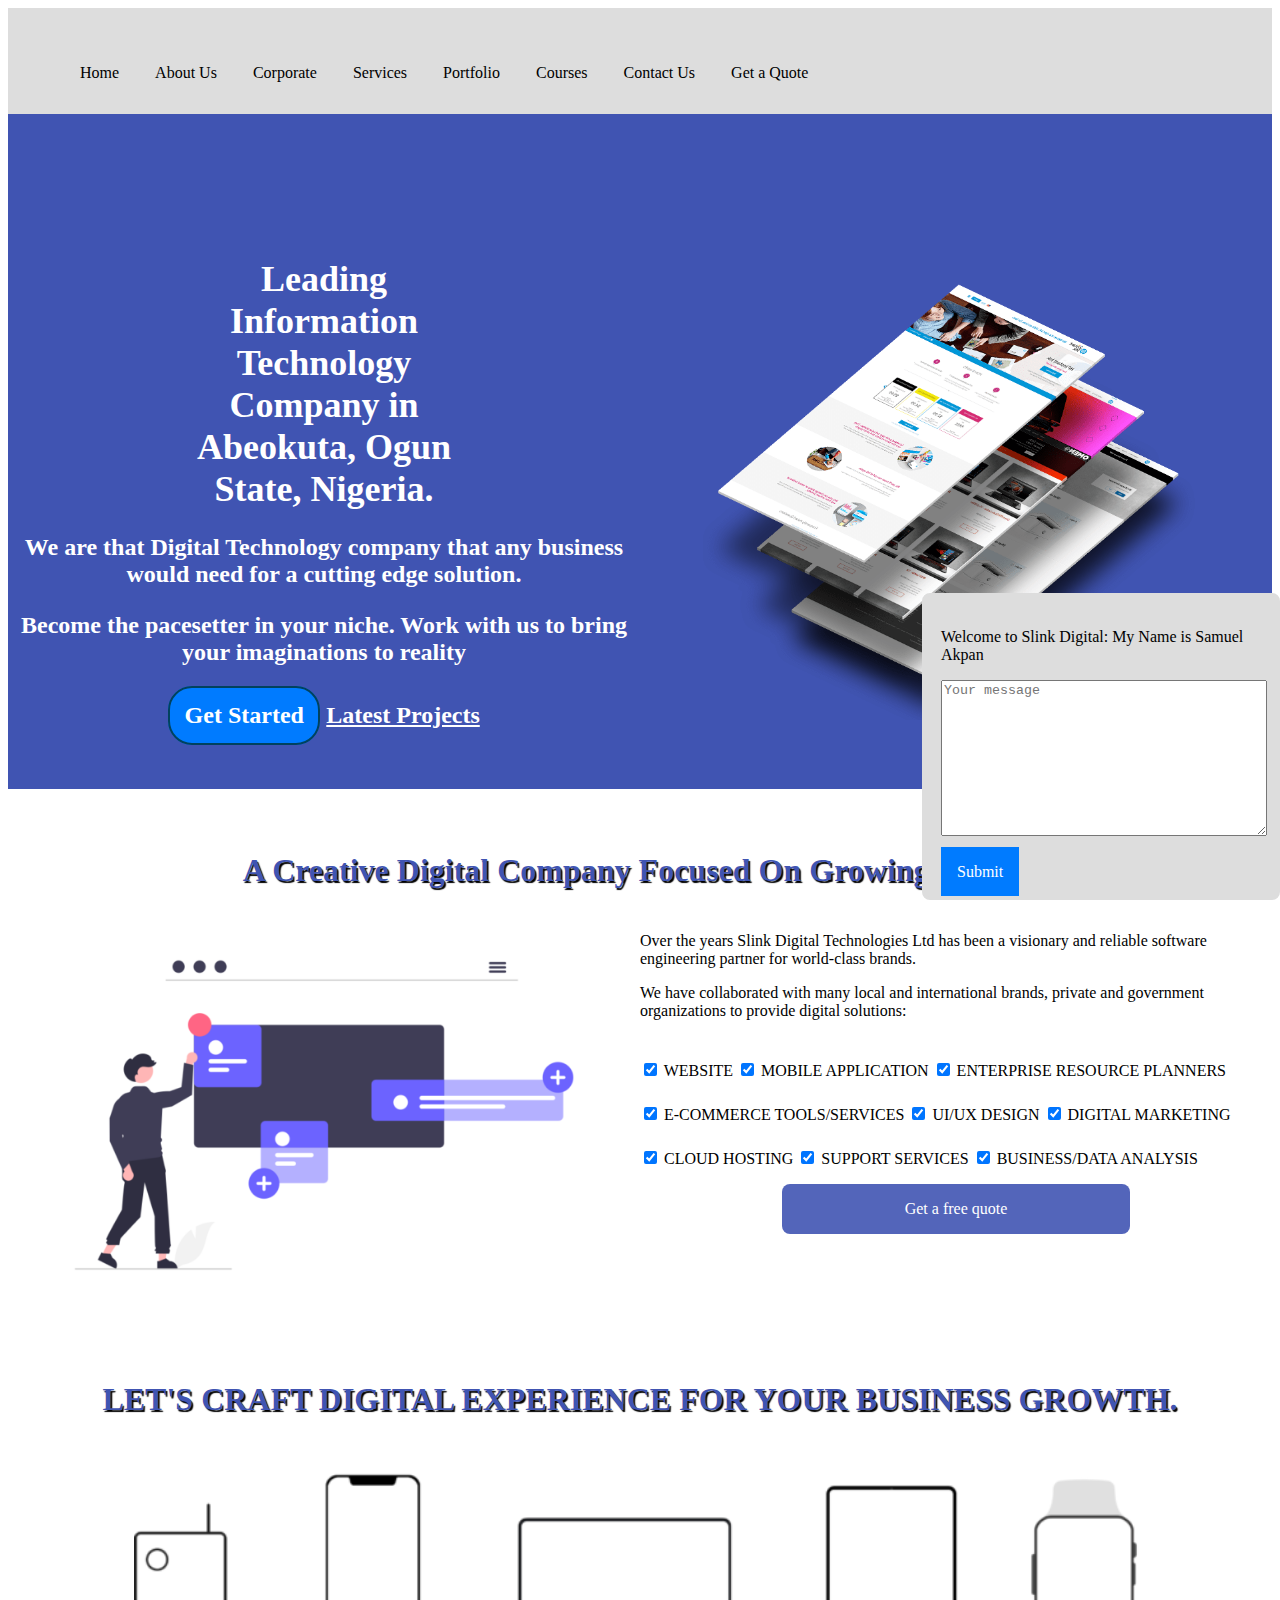
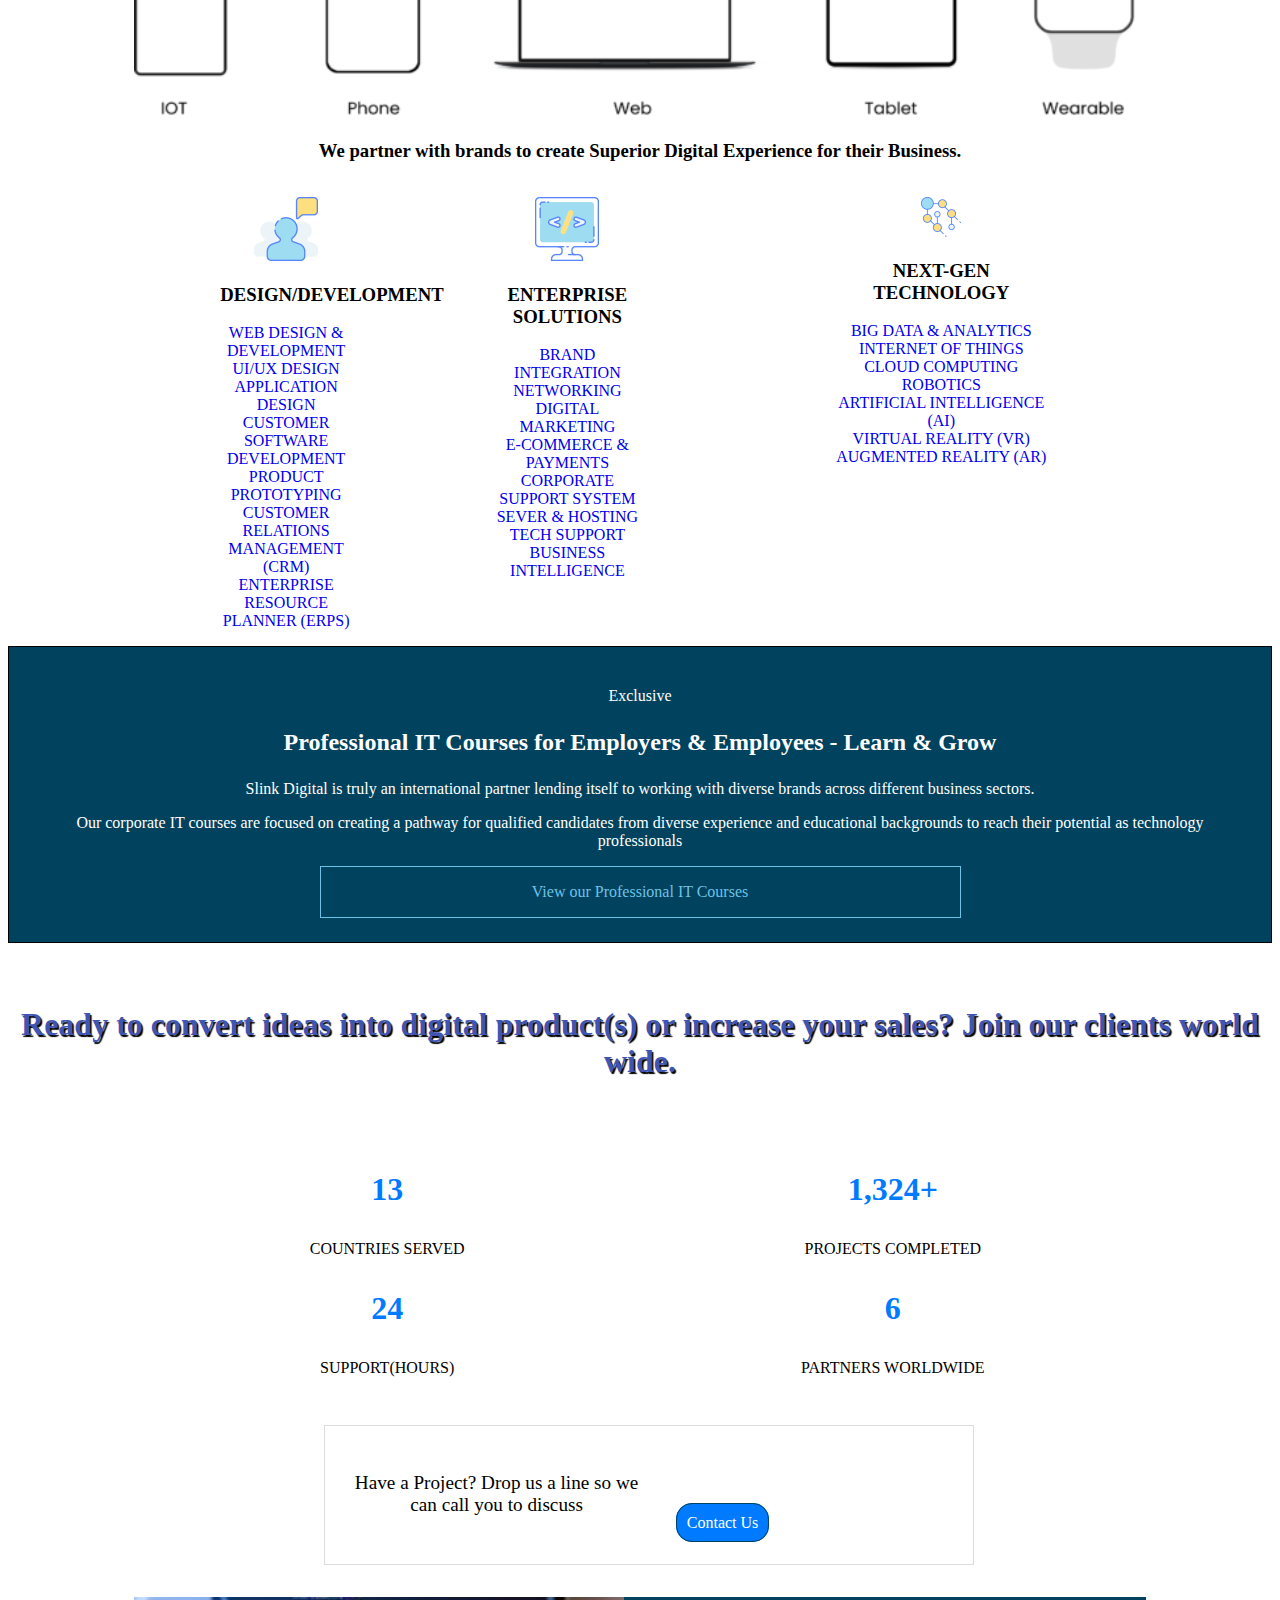
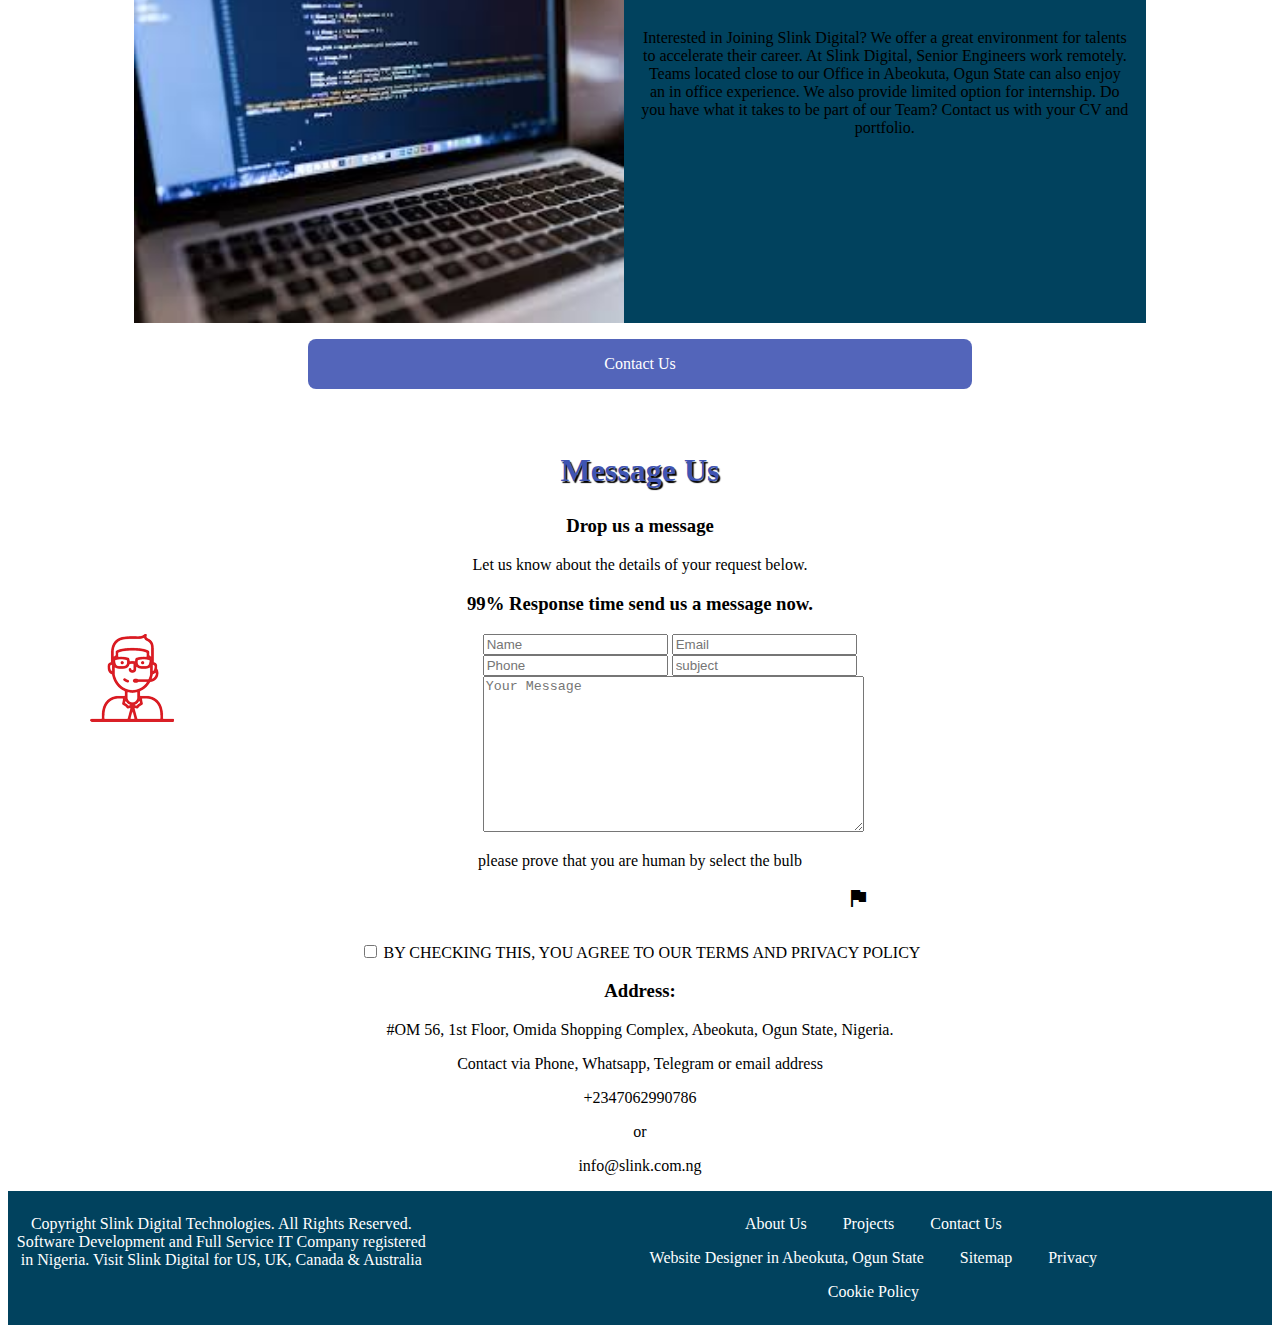
<file: index.html>
<!DOCTYPE html>
<html lang="en">
<head>
    <meta charset="UTF-8">
    <meta http-equiv="X-UA-Compatible" content="IE=edge">
    <meta name="viewport" content="width=device-width, initial-scale=1.0">
    <title>Slink Digital</title>
    <link rel="stylesheet" href="./css/style.css">
    <link href="https://fonts.googleapis.com/icon?family=Material+Icons"
    rel="stylesheet">
    
</head>
<body>
    
    <main>
        <header> 

            <div class="dropdown sticky">
                <span class="material-icons">menu</span>

                <div class="dropdown-content">

                    <nav class="home_nav">
                        <ul>
                            <li><a href="index.html" class="home">Home</a></li>
                            <li><a href="aboutus.html">About Us</a></li>
                            <li><a href="/">Corporate</a></li>
                            <li><a href="index.html#services">Services</a></li>
                            <li><a href="projects.html">Portfolio</a></li>
                            <li><a href="/">Courses</a></li>
                            <li><a href="contact.html">Contact Us</a></li>
                            <li><a href="/" class="quote">Get a Quote</a></li>
                        </ul>
                    </nav>
        


                </div>


                

            </div>
            
            
            <div class="header-bg">
                <div class="header-text">
                    <h1>Leading Information Technology Company in Abeokuta, Ogun State, Nigeria.</h1>

                    <p>We are that Digital Technology company that any business would need for a cutting edge solution.</p>

                    <p>Become the pacesetter in your niche. Work with us to bring your imaginations to reality</p>
                  <div class="button-container">
                    <span class="button"><a href="/">Get Started</a></span> <span class="project"><a href="/">Latest Projects</a></span>
                   

                  </div>
                    

                    

                </div>
                <div class="fixed">
                    <p>Welcome to Slink Digital: My Name is Samuel Akpan</p>
                    <textarea name="message" id="message" cols="30" rows="10" placeholder="Your message"></textarea>
                    <a href="/">Submit</a>
                </div>
                <div class="header-image">
                    <img src="image/banner-image.png" alt="image of a horizontal view of different mobile screen">
                </div>


                <div class="header-button">

                    <!-- <a href="/">Get Started</a> -->

                </div>
                

                
            </div>
        </header>
         <!-- Main text starts -->

        <div class="container">
            <h2 >A Creative Digital Company Focused On Growing Brands</h2>
            <div class="box1-content">

                <div class="box1-image">
                    <img src="image/instructor-digital-technology.png" alt="image of an instructor illustrating with a digital board">

                </div>
                <div class="box1">
                    <p>Over the years Slink Digital Technologies Ltd has been a visionary and reliable software engineering partner for world-class brands.</p>
    
                    <p>
                        We have collaborated with many local and international brands, private and government organizations to provide digital solutions:
                    </p>

                    <form action="/">
                    
                        <input type="checkbox" id="website" name="website" value="" checked>
                        <label for="website">Website</label>
        
                        <input type="checkbox" id="mobileapp" name="mobileapp" checked>
                        <label for="mobileapp">Mobile Application</label>
        
                        <input type="checkbox" id="enterprise" name="enterprise" checked>
                        <label for="enterprise">Enterprise Resource Planners</label>
                    </form>
        
                    <form action="/">
                        
                        <input type="checkbox" id="E-Commerce" name="E-Commerce" value="" checked>
                        <label for="E-Commerce">E-commerce Tools/Services</label>
        
                        <input type="checkbox" id="UI/UX" name="UI/UX" value="" checked>
                        <label for="UI/UX">Ui/ux design</label>
        
                        <input type="checkbox" id="DM" name="DM" value="" checked>
                        <label for="DM">Digital Marketing</label>
                    </form>
        
                    <form action="/">
                        <input type="checkbox" id="CH" name="CH" value="" checked >
                        <label for="CH">Cloud Hosting</label>
        
                        <input type="checkbox" id="SS" name="SS" value="" checked>
                        <label for="SS">Support Services</label>
        
                        <input type="checkbox" id="BA" name="BA" value="" checked>
                        <label for="BA">Business/Data Analysis</label>
                    </form>

                    <div class="link_design">
                        <a href="/">Get a free quote</a>
                    </div>
        
                    
    


                </div>
    
                
             
    
    

            </div>
            
            <div class="box2">
                <h2>let's craft digital experience for your business growth.</h2>

                <div class="box2-content">
                    <img src="image/platform-services-768x210.png" alt="list of various devices">
                    <!-- <div class="icon1">
                        <span class="material-icons" id="media">phone_iphone</span>
                    </div>

                    <div class="icon2">
                        <span class="material-icons" id="media">tablet_mac</span>
                    </div>

                    <div class="icon3">
                        <span class="material-icons" id="media">laptop_mac</span>

                    </div>

                    <div class="icon4">
                        <span class="material-icons" id="media">watch</span>
                    </div> -->


                </div>

                

                <h3>We partner with brands to create Superior Digital Experience for their Business.</h3>

            </div>

          <div class="box3-content" id="services">

            <div class="box3">

                <div class="item1 ">
                    
                    
                    <ul class="item">
                        <img src="image/social-media-marketing.png" alt="avatar image of a person">

                        <h3>Design/Development</h3>
                        
                        
                    
                        <li><a href="/">web design & development</a></li>
                        <li><a href="/">ui/ux design</a></li>
                        <li><a href="/">application design</a></li>
                        <li><a href="/">customer software development</a></li>
                        <li><a href="/">product prototyping</a></li>
                        <li><a href="/">customer relations management (crm)</a></li>
                        <li><a href="/"><a href="/">enterprise resource planner (erps)</a></a></li>
                    </ul>
                </div>

                <div class="item2 ">

                    <ul class="item">
                        <img src="image/nigeria-website-development.png" alt="avatar image of a code"> 
                        <h3>enterprise solutions</h3>
                        <li><a href="/">brand integration</a></li>
                        <li><a href="/">networking</a></li>
                        <li><a href="/">digital marketing</a></li>
                        <li><a href="/">E-commerce & payments</a></li>
                        <li><a href="/">corporate support system</a></li>
                        <li><a href="/">sever & hosting</a></li>
                        <li><a href="/">tech support</a></li>
                        <li><a href="/">business intelligence</a></li>
                        
                    </ul>
                </div>

                <div class="item3 ">
                    <ul class="item">
                        <img src="image/search-engine-optimization.png" alt="avatar image for search engine optimization">
                        <h3>next-gen technology</h3>

                        <li><a href="/">big data & analytics</a></li>
                        <li><a href="/">internet of things</a></li>
                        <li><a href="/">cloud computing</a></li>
                        <li><a href="/">robotics</a></li>
                        <li><a href="/">artificial intelligence (ai)</a></li>
                        <li><a href="/">virtual reality (vr)</a></li>
                        <li><a href="/">augmented reality (ar)</a></li>
                        
                    </ul>
                </div>

            </div>


          </div>  
            
            <div class="box4">
                <div class="box4-rotate"><p>Exclusive</p></div>
                <h3>Professional IT Courses for Employers & Employees - Learn & Grow</h3>
                <p>Slink Digital is truly an international partner lending itself to working
                    with diverse brands across different business sectors.
                </p>

                <p>Our corporate IT courses are focused on creating a pathway for qualified candidates from diverse experience and educational backgrounds to reach their potential as technology professionals</p>

                <span class="box4-link"><a href="/">View our Professional IT Courses</a> </span>

            </div>

            <div class="box5">
                <h2>Ready to convert ideas into digital product(s) or increase your sales?
                    Join our clients world wide.
                </h2>

                <div class="join-team">

                    <div class="client">
                        <div class="firsttwo">

                            <div class="item">
                                <h3>13</h3>
                                <p>Countries Served</p>
                            </div>
        
                            <div class="item">
        
                                <h3>24</h3>
                                <p>Support(Hours)</p>
        
                            </div>

                        </div>


                        <div class="lasttwo">

                            <div class="item">
    
                                <h3>1,324+</h3>
                                <p>Projects Completed</p>
        
                            </div>
        
                            <div class="item">
                                <h3>6</h3>
                                <p>Partners Worldwide</p>
        
                            </div>

                        </div>
                        
                    </div>
    

                </div>
                
                
            </div>


            <div class="box6">
                <div class="box6-content">
                    <div class="box61">
                        <div class="contact">
                            <p>Have a Project? Drop us a line so we can call you to discuss</p>
                        </div>
                        <div class="contact2">
                            <span class="button"><a href="/">Contact Us</a></span>
                        </div>
                        
        
    
                    </div>
                </div>
                
                
                <div class="join-team">
                    <div class="team">
                        <div class="team-image">
                            <img src="image/images.jpg" alt="image of a development environment on a laptop screen">
                        </div>
                        <div class="team-text">
                            <p>Interested in Joining Slink Digital? We offer a great environment for talents to accelerate their career. At Slink Digital, Senior Engineers work remotely. Teams located close to our Office in Abeokuta, Ogun State can also enjoy an in office experience. We also provide limited option for internship. Do you have what it takes to be part of our Team? Contact us with your CV and portfolio.</p>
                            
                        </div>
                        

                    </div>
                    <!-- <div class="link_design"><a href="/">Contact Us</a></div> -->
                </div>


            </div>
            <div class="link_design"><a href="/">Contact Us</a></div>

            <div class="box7">
                <div class="center">
                    <h2>Message Us</h2>
                 <h3>Drop us a message</h3>
                 <p>Let us know about the details of your request below.</p>

                 <h3>99% Response time send us a message now.</h3>

                </div>

                
                <div class="box7-content">

                    <div class="box71">
                        <img src="image/support-menu-icon.png" alt="avatar image of a support person">
    
                    </div>
    
                    
    
                    <div class="box72">


                        <form action="/" class="form1">
                            
    
                            <input type="text" id="name" name="name" placeholder="Name">
                            <input type="text" id="email" name="email" placeholder="Email">
                        </form>

                    

    
                        <form action="" class="form2">
                            <input type="text" name="phone" id="phone" placeholder="Phone">
                            <input type="text" name="subject" id="subject" placeholder="subject">

                        </form>    
                        <div>
                            <textarea name="message" id="message" cols="45" rows="10" placeholder="Your Message"></textarea>
                        </div>
                         
                        


                    </div>
                    <!-- <textarea name="message" id="message" cols="45" rows="10" placeholder="Your Message"></textarea> -->
    
    
                    
            
                  
    
                   
    


                </div>
               
                
            </div>

                
                

                


            


        </div>

    </main>
    <footer>
        <div class="foot-add center"> 
            <div class="test">
             <p>please prove that you are human by select the bulb</p>
             <span class="material-icons">emoji_objects</span>
             <span class="material-icons">emoji_flags</span>
                <span class="material-icons">emoji_transportation</span>
            </div>
            <form action="/">
                <input type="checkbox" name="answer" id="answer">
                <label for="answer">By checking this, you agree to our Terms and Privacy policy</label>
            </form>


            <h3>Address:</h3>
            <p>#OM 56, 1st Floor, Omida Shopping Complex, Abeokuta, Ogun State, Nigeria.</p>
            <p>Contact via Phone, Whatsapp, Telegram or email address</p>
            <p>+2347062990786
            </p>
            <p><span>or</span></p>
            <p>info@slink.com.ng</p>

        </div>

        <div class="footer-content">







            
            

            <div class="left">
                    <p>Copyright <a href="/">Slink Digital Technologies.</a> All Rights Reserved. Software Development and Full Service IT Company registered in Nigeria. Visit <a href="/">Slink Digital for US, UK, Canada & Australia</a></p>
                
    
            </div>
        
        
            <div class="right">
                <nav>
         
                    <ul>
                        <li><a href="/">About Us</a></li>
                        <li><a href="/">Projects</a></li>
                        <li><a href="/">Contact Us</a></li>
                    </ul>
                
                    <ul>
                        <li>
                            <a href="/">Website Designer in Abeokuta, Ogun State</a>
                            <a href="/">Sitemap</a>
                            <a href="/">Privacy</a>
                        </li>
                    </ul>
                
                    <ul>
                        <li><a href="/">Cookie Policy</a></li>
                    </ul>
                
                </nav> 
                
         
            </div>   
         
        </div>       
                
        
            
        
        
    
            
            
                
            
    
           
    
           
    </footer>
</body>
</html>
</file>
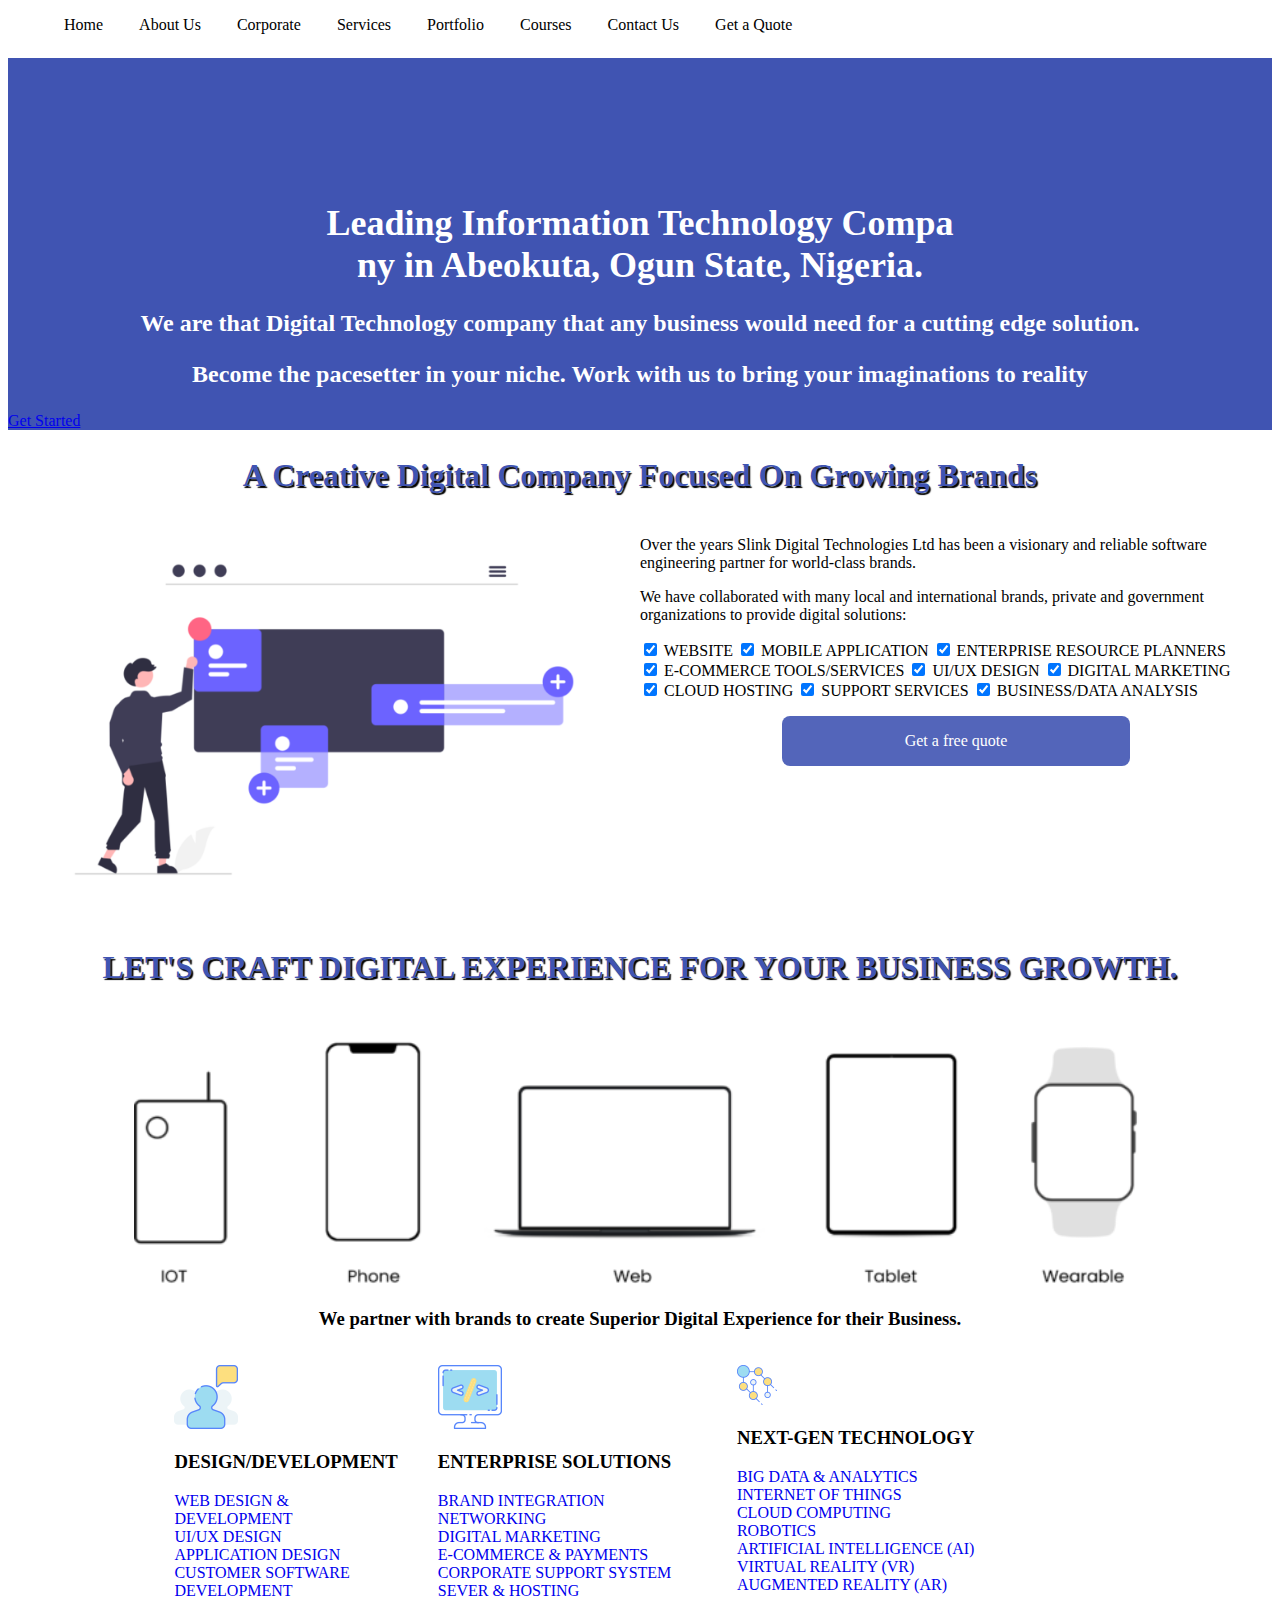
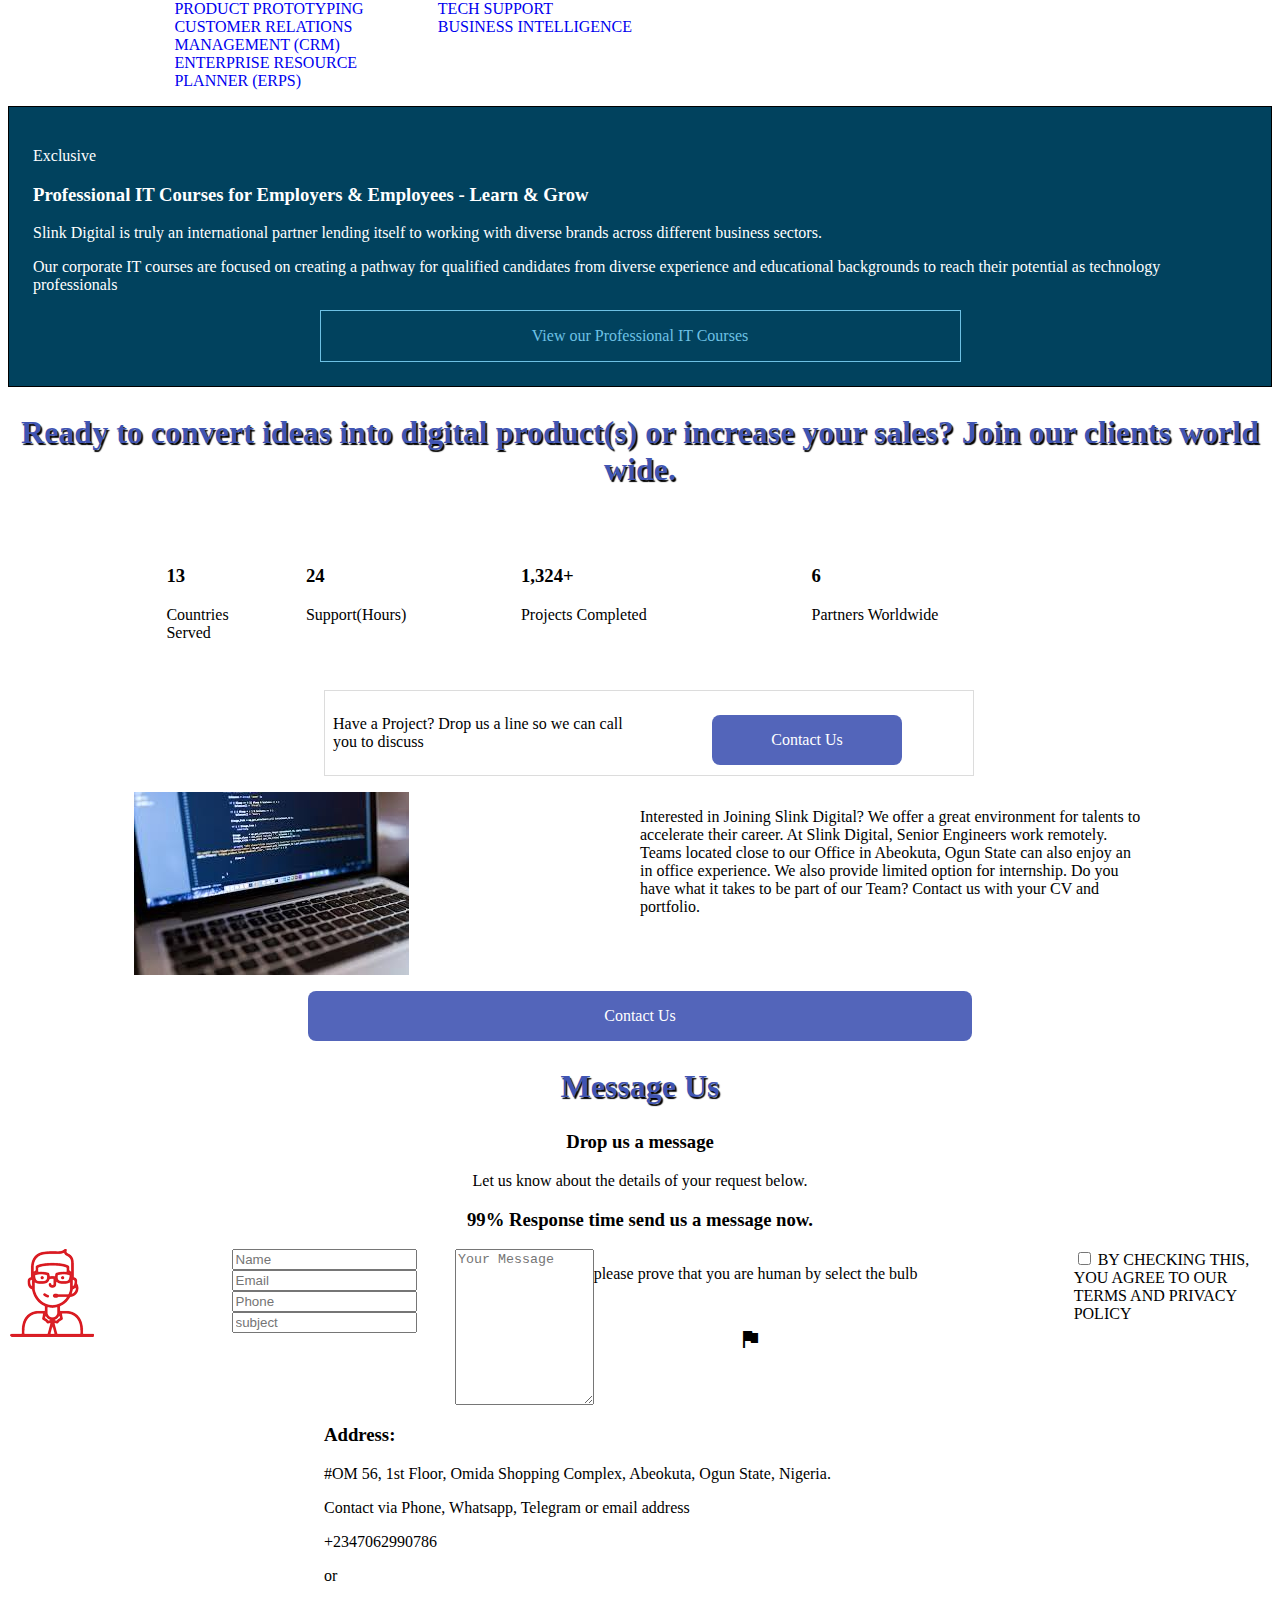
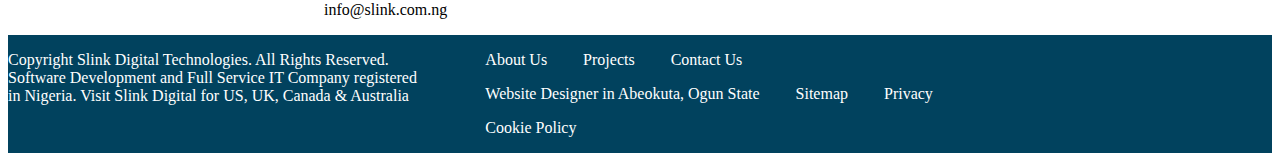
<file: project1/index.html>
<!DOCTYPE html>
<html lang="en">
<head>
    <meta charset="UTF-8">
    <meta http-equiv="X-UA-Compatible" content="IE=edge">
    <meta name="viewport" content="width=device-width, initial-scale=1.0">
    <title>Slink Digital</title>
    <link rel="stylesheet" href="./css/style.css">
    <link href="https://fonts.googleapis.com/icon?family=Material+Icons"
    rel="stylesheet">
    
</head>
<body>
    
    <main>
        <header> 
            <nav class="home_nav">
                <ul>
                    <li><a href="index.html" class="home">Home</a></li>
                    <li><a href="aboutus.html">About Us</a></li>
                    <li><a href="/">Corporate</a></li>
                    <li><a href="index.html#services">Services</a></li>
                    <li><a href="projects.html">Portfolio</a></li>
                    <li><a href="/">Courses</a></li>
                    <li><a href="contact.html">Contact Us</a></li>
                    <li><a href="/" class="quote">Get a Quote</a></li>
                </ul>
            </nav>

            <div class="header-bg">
                <div class="header-text">
                    <h1>Leading Information Technology Company in Abeokuta, Ogun State, Nigeria.</h1>

                    <p>We are that Digital Technology company that any business would need for a cutting edge solution.</p>

                    <p>Become the pacesetter in your niche. Work with us to bring your imaginations to reality</p>
                  
                    

                    

                </div>
                <div class="header-image">
                    <!-- <img src=".//image/image_of_crayon.jpg" alt="image of a crayon"> -->
                </div>


                <div class="header-button">

                    <a href="/">Get Started</a>

                </div>
                

                
            </div>
        </header>
         <!-- Main text starts -->

        <div class="container">
            <h2 >A Creative Digital Company Focused On Growing Brands</h2>
            <div class="box1-content">

                <div class="box1-image">
                    <img src="image/instructor-digital-technology.png" alt="image of an instructor illustrating with a digital board">

                </div>
                <div class="box1">
                    <p>Over the years Slink Digital Technologies Ltd has been a visionary and reliable software engineering partner for world-class brands.</p>
    
                    <p>
                        We have collaborated with many local and international brands, private and government organizations to provide digital solutions:
                    </p>

                    <form action="/">
                    
                        <input type="checkbox" id="website" name="website" value="" checked>
                        <label for="website">Website</label>
        
                        <input type="checkbox" id="mobileapp" name="mobileapp" checked>
                        <label for="mobileapp">Mobile Application</label>
        
                        <input type="checkbox" id="enterprise" name="enterprise" checked>
                        <label for="enterprise">Enterprise Resource Planners</label>
                    </form>
        
                    <form action="/">
                        
                        <input type="checkbox" id="E-Commerce" name="E-Commerce" value="" checked>
                        <label for="E-Commerce">E-commerce Tools/Services</label>
        
                        <input type="checkbox" id="UI/UX" name="UI/UX" value="" checked>
                        <label for="UI/UX">Ui/ux design</label>
        
                        <input type="checkbox" id="DM" name="DM" value="" checked>
                        <label for="DM">Digital Marketing</label>
                    </form>
        
                    <form action="/">
                        <input type="checkbox" id="CH" name="CH" value="" checked >
                        <label for="CH">Cloud Hosting</label>
        
                        <input type="checkbox" id="SS" name="SS" value="" checked>
                        <label for="SS">Support Services</label>
        
                        <input type="checkbox" id="BA" name="BA" value="" checked>
                        <label for="BA">Business/Data Analysis</label>
                    </form>

                    <div class="link_design">
                        <a href="/">Get a free quote</a>
                    </div>
        
                    
    


                </div>
    
                
             
    
    

            </div>
            
            <div class="box2">
                <h2>let's craft digital experience for your business growth.</h2>

                <div class="box2-content">
                    <img src="image/platform-services-768x210.png" alt="list of various devices">
                    <!-- <div class="icon1">
                        <span class="material-icons" id="media">phone_iphone</span>
                    </div>

                    <div class="icon2">
                        <span class="material-icons" id="media">tablet_mac</span>
                    </div>

                    <div class="icon3">
                        <span class="material-icons" id="media">laptop_mac</span>

                    </div>

                    <div class="icon4">
                        <span class="material-icons" id="media">watch</span>
                    </div> -->


                </div>

                

                <h3>We partner with brands to create Superior Digital Experience for their Business.</h3>

            </div>

          <div class="box3-content" id="services">

            <div class="box3">

                <div class="item1 ">
                    
                    
                    <ul class="item">
                        <img src="image/social-media-marketing.png" alt="avatar image of a person">

                        <h3>Design/Development</h3>
                        
                        
                    
                        <li><a href="/">web design & development</a></li>
                        <li><a href="/">ui/ux design</a></li>
                        <li><a href="/">application design</a></li>
                        <li><a href="/">customer software development</a></li>
                        <li><a href="/">product prototyping</a></li>
                        <li><a href="/">customer relations management (crm)</a></li>
                        <li><a href="/"><a href="/">enterprise resource planner (erps)</a></a></li>
                    </ul>
                </div>

                <div class="item2 ">

                    <ul class="item">
                        <img src="image/nigeria-website-development.png" alt="avatar image of a code"> 
                        <h3>enterprise solutions</h3>
                        <li><a href="/">brand integration</a></li>
                        <li><a href="/">networking</a></li>
                        <li><a href="/">digital marketing</a></li>
                        <li><a href="/">E-commerce & payments</a></li>
                        <li><a href="/">corporate support system</a></li>
                        <li><a href="/">sever & hosting</a></li>
                        <li><a href="/">tech support</a></li>
                        <li><a href="/">business intelligence</a></li>
                        
                    </ul>
                </div>

                <div class="item3 ">
                    <ul class="item">
                        <img src="image/search-engine-optimization.png" alt="avatar image for search engine optimization">
                        <h3>next-gen technology</h3>

                        <li><a href="/">big data & analytics</a></li>
                        <li><a href="/">internet of things</a></li>
                        <li><a href="/">cloud computing</a></li>
                        <li><a href="/">robotics</a></li>
                        <li><a href="/">artificial intelligence (ai)</a></li>
                        <li><a href="/">virtual reality (vr)</a></li>
                        <li><a href="/">augmented reality (ar)</a></li>
                        
                    </ul>
                </div>

            </div>


          </div>  
            
            <div class="box4">
                <div class="box4-rotate"><p>Exclusive</p></div>
                <h3>Professional IT Courses for Employers & Employees - Learn & Grow</h3>
                <p>Slink Digital is truly an international partner lending itself to working
                    with diverse brands across different business sectors.
                </p>

                <p>Our corporate IT courses are focused on creating a pathway for qualified candidates from diverse experience and educational backgrounds to reach their potential as technology professionals</p>

                <span class="box4-link"><a href="/">View our Professional IT Courses</a> </span>

            </div>

            <div class="box5">
                <h2>Ready to convert ideas into digital product(s) or increase your sales?
                    Join our clients world wide.
                </h2>

                <div class="join-team">

                    <div class="client">
                        <div class="client1">
                            <h3>13</h3>
                            <p>Countries Served</p>
                        </div>
    
                        <div class="client2">
    
                            <h3>24</h3>
                            <p>Support(Hours)</p>
    
                        </div>
    
                        <div class="client3">
    
                            <h3>1,324+</h3>
                            <p>Projects Completed</p>
    
                        </div>
    
                        <div class="client4">
                            <h3>6</h3>
                            <p>Partners Worldwide</p>
    
                        </div>
    
                    </div>
    

                </div>
                

                
            </div>


            <div class="box6">
                <div class="box6-content">
                    <div class="box61">
                        <div class="contact">
                            <p>Have a Project? Drop us a line so we can call you to discuss</p>
                        </div>
                        <div class="contact2">
                            <span class="link_design"><a href="/">Contact Us</a></span>
                        </div>
                        
        
    
                    </div>
                </div>
                
                
                <div class="join-team">
                    <div class="team">
                        <div class="team-image">
                            <img src="image/images.jpg" alt="image of a development environment on a laptop screen">
                        </div>
                        <div class="team-text">
                            <p>Interested in Joining Slink Digital? We offer a great environment for talents to accelerate their career. At Slink Digital, Senior Engineers work remotely. Teams located close to our Office in Abeokuta, Ogun State can also enjoy an in office experience. We also provide limited option for internship. Do you have what it takes to be part of our Team? Contact us with your CV and portfolio.</p>
                            
                        </div>
                        

                    </div>
                    <!-- <div class="link_design"><a href="/">Contact Us</a></div> -->
                </div>


            </div>
            <div class="link_design"><a href="/">Contact Us</a></div>

            <div class="box7">
                <div class="center">
                    <h2>Message Us</h2>
                <h3>Drop us a message</h3>
                <p>Let us know about the details of your request below.</p>

                <h3>99% Response time send us a message now.</h3>

                </div>

                <div>
                    
                </div>
                <div class="box7-content">

                    <div class="box71">
                        <img src="image/support-menu-icon.png" alt="avatar image of a support person">
    
                    </div>
    
                    <!-- <div class="item2">
                        <span class="material-icons" id="media">contact_mail</span>
    
                    </div> -->
    
                    <div class="box72">


                        <form action="/" class="form1">
                            
    
                            <input type="text" id="name" name="name" placeholder="Name">
                            <input type="text" id="email" name="email" placeholder="Email">
                        </form>

                    

    
                        <form action="" class="form2">
                            <input type="text" name="phone" id="phone" placeholder="Phone">
                            <input type="text" name="subject" id="subject" placeholder="subject">

                        </form>    
                         
                        


                    </div>
    
    
                    
                    <br>
                    <textarea name="message" id="message" cols="45" rows="10" placeholder="Your Message"></textarea>
    
                    <div class="test">
                        <p>please prove that you are human by select the bulb</p>
                        <span class="material-icons">emoji_objects</span>
                        <span class="material-icons">emoji_flags</span>
                        <span class="material-icons">emoji_transportation</span>
                    </div>
                    <form action="/">
                        <input type="checkbox" name="answer" id="answer">
                        <label for="answer">By checking this, you agree to our Terms and Privacy policy</label>
                    </form>
    


                </div>
                
            </div>

                
                

                


            


        </div>

    </main>
    <footer>
        <div class="foot-add">

            <h3>Address:</h3>
            <p>#OM 56, 1st Floor, Omida Shopping Complex, Abeokuta, Ogun State, Nigeria.</p>
            <p>Contact via Phone, Whatsapp, Telegram or email address</p>
            <p>+2347062990786
            </p>
            <p><span>or</span></p>
            <p>info@slink.com.ng</p>

        </div>

        <div class="footer-content">



            
            
    
            <!-- put icons here -->
    
            <div class="left">
                <p>Copyright <a href="/">Slink Digital Technologies.</a> All Rights Reserved. Software Development and Full Service IT Company registered in Nigeria. Visit <a href="/">Slink Digital for US, UK, Canada & Australia</a></p>
            

            </div>
    
    
            <div class="right">
                <nav>
     
                    <ul>
                        <li><a href="/">About Us</a></li>
                        <li><a href="/">Projects</a></li>
                        <li><a href="/">Contact Us</a></li>
                    </ul>
            
                    <ul>
                        <li>
                            <a href="/">Website Designer in Abeokuta, Ogun State</a>
                            <a href="/">Sitemap</a>
                            <a href="/">Privacy</a>
                        </li>
                    </ul>
            
                    <ul>
                        <li><a href="/">Cookie Policy</a></li>
                    </ul>
            
                   </nav> 
            </div>
            
            
    
        
    
    

        </div>
        
    </footer>
</body>
</html>
</file>
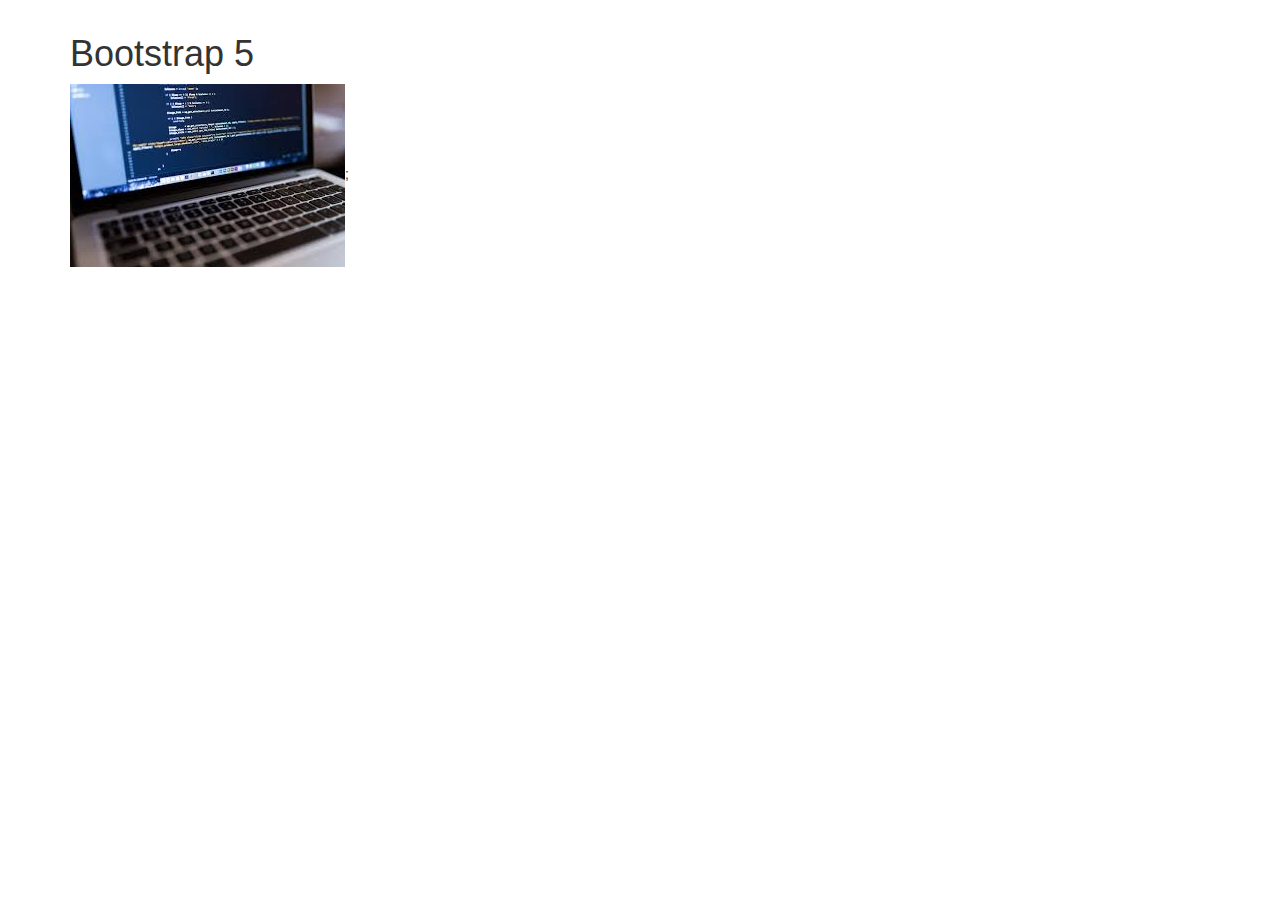
<file: bootstrap.html>
<!DOCTYPE html>
<html lang="en">
<head>
    <meta charset="UTF-8">
    <meta http-equiv="X-UA-Compatible" content="IE=edge">
    <meta name="viewport" content="width=device-width, initial-scale=1.0">
    <title>Learning Bootstrap</title>
    <link rel="stylesheet" href="asset/css/bootstrap.min.css">
    <link rel="stylesheet" href="css/default.css">
    <script src="asset/js/bootstrap.min.js">

    </script>
</head>
<body>
   
    <div class="container t-pad">
        <h1>Bootstrap 5</h1>
        <img src="image/images.jpg" alt="image of a laptop with code on the screen">;

    </div>
    
</body>
</html>
</file>
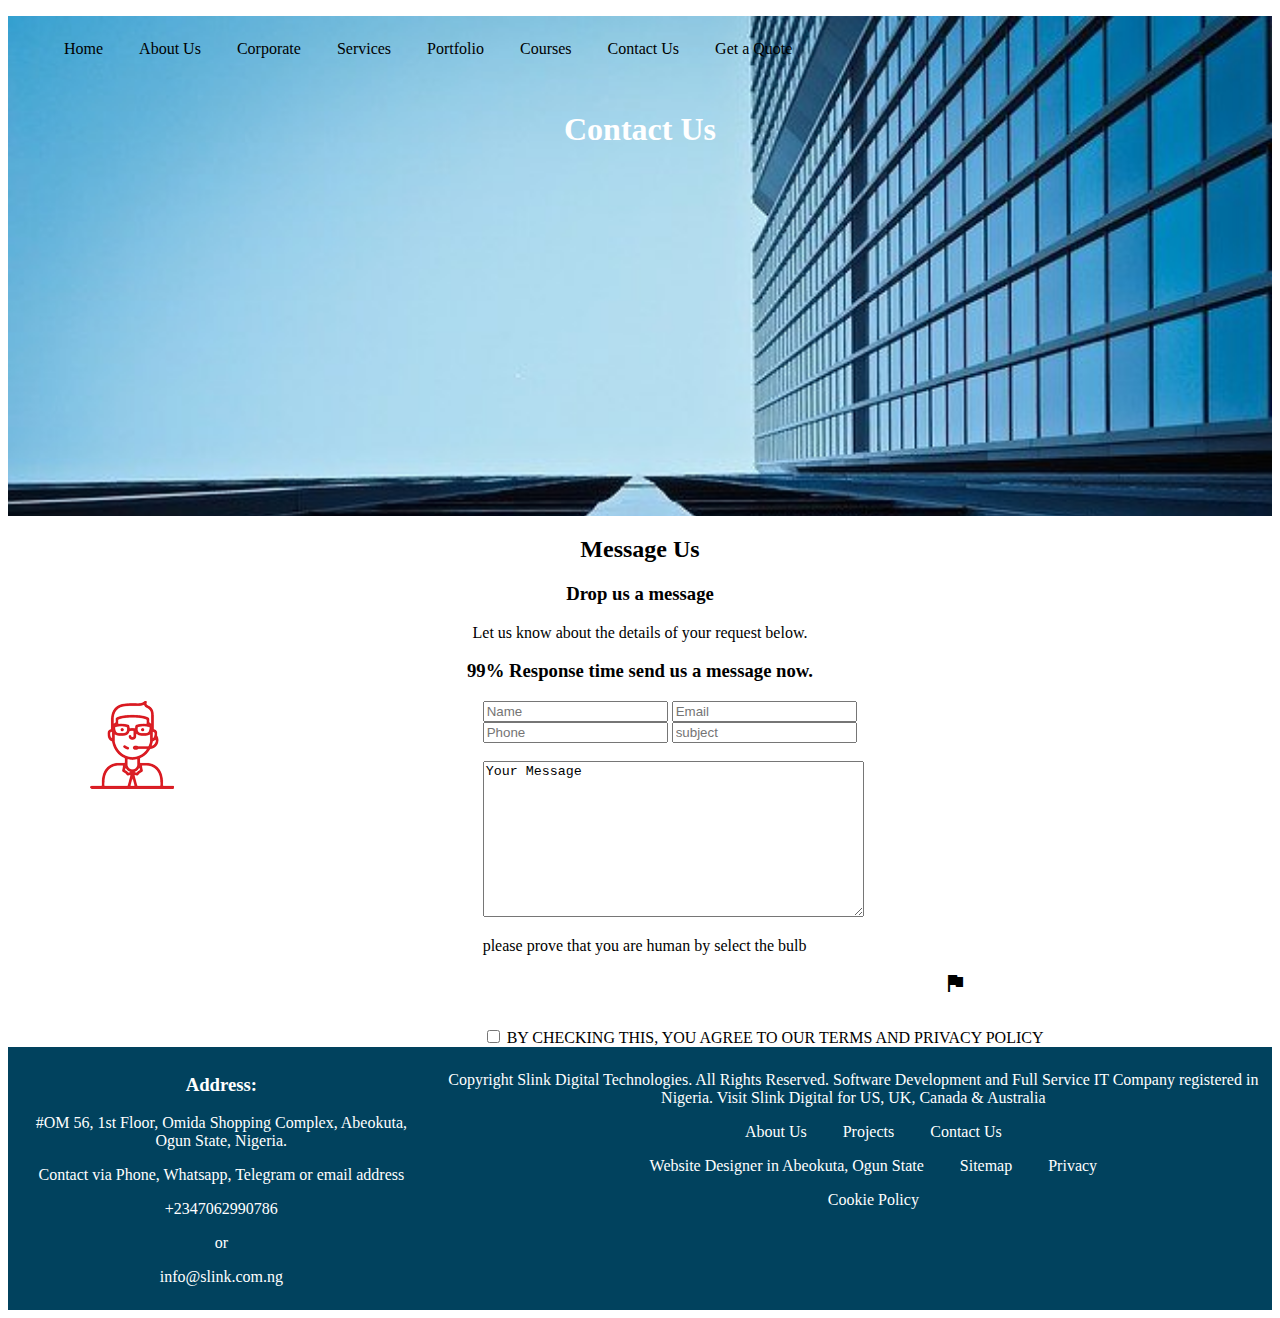
<file: contact.html>
<!DOCTYPE html>
<html lang="en">
<head>
    <meta charset="UTF-8">
    <meta http-equiv="X-UA-Compatible" content="IE=edge">
    <meta name="viewport" content="width=device-width, initial-scale=1.0">
    <title>Contact Us &mdash; Slink Digital Technologies </title>
    <link rel="stylesheet" href="css/style.css">
    <link href="https://fonts.googleapis.com/icon?family=Material+Icons"
    rel="stylesheet">
</head>
<body>
<main>
    <header class="header_style">
        <div class="dropdown">
            <span class="material-icons">menu</span>

            <div class="dropdown-content">

                <nav class="home_nav">
                    <ul>
                        <li><a href="index.html" class="home">Home</a></li>
                        <li><a href="aboutus.html">About Us</a></li>
                        <li><a href="/">Corporate</a></li>
                        <li><a href="index.html#services">Services</a></li>
                        <li><a href="projects.html">Portfolio</a></li>
                        <li><a href="/">Courses</a></li>
                        <li><a href="contact.html">Contact Us</a></li>
                        <li><a href="/" class="quote">Get a Quote</a></li>
                    </ul>
                </nav>
    


            </div>


            

        </div>
        
       
        <h1>Contact Us</h1>
    </header>

    <div class="box7">
        <div class="center">
            <h2>Message Us</h2>
        <h3>Drop us a message</h3>
        <p>Let us know about the details of your request below.</p>

        <h3>99% Response time send us a message now.</h3>

        </div>

        <div>
            
        </div>
        <div class="box7-content">

            <div class="box71">
                <img src="image/support-menu-icon.png" alt="avatar image of a support representative">

            </div>

            <!-- <div class="item2">
                <span class="material-icons" id="media">contact_mail</span>

            </div> -->

            <div class="box72">


            <form action="/">
                <input type="text" id="name" name="name" placeholder="Name">
                <input type="text" id="email" name="email" placeholder="Email">
                <br>
                <input type="text" name="phone" id="phone" placeholder="Phone">
                <input type="text" name="subject" id="subject" placeholder="subject">
               


            </form>
            <br>
            <textarea name="message" id="message" cols="45" rows="10">Your Message</textarea>

            <div class="test">
                <p>please prove that you are human by select the bulb</p>
                <span class="material-icons">emoji_objects</span>
                <span class="material-icons">emoji_flags</span>
                <span class="material-icons">emoji_transportation</span>
            </div>
            <form action="/">
                <input type="checkbox" name="answer" id="answer">
                <label for="answer">By checking this, you agree to our Terms and Privacy policy</label>
            </form>



        </div>
        
    </div>

</main>

<footer>
    <div class="footer-content">

        <div class="left">

            <h3>Address:</h3>
            <p>#OM 56, 1st Floor, Omida Shopping Complex, Abeokuta, Ogun State, Nigeria.</p>
            <p>Contact via Phone, Whatsapp, Telegram or email address</p>
            <p>+2347062990786
            </p>
            <p><span>or</span></p>
            <p>info@slink.com.ng</p>

        </div>
        

        <!-- put icons here -->

        <div class="right">


        <p>Copyright <a href="/">Slink Digital Technologies.</a> All Rights Reserved. Software Development and Full Service IT Company registered in Nigeria. Visit <a href="/">Slink Digital for US, UK, Canada & Australia</a></p>
        <nav>
 
         <ul>
             <li><a href="/">About Us</a></li>
             <li><a href="/">Projects</a></li>
             <li><a href="/">Contact Us</a></li>
         </ul>
 
         <ul>
             <li>
                 <a href="/">Website Designer in Abeokuta, Ogun State</a>
                 <a href="/">Sitemap</a>
                 <a href="/">Privacy</a>
             </li>
         </ul>
 
         <ul>
             <li><a href="/">Cookie Policy</a></li>
         </ul>
 
        </nav> 
        

    



    </div>
    
</footer>
</body>
</html>
</file>
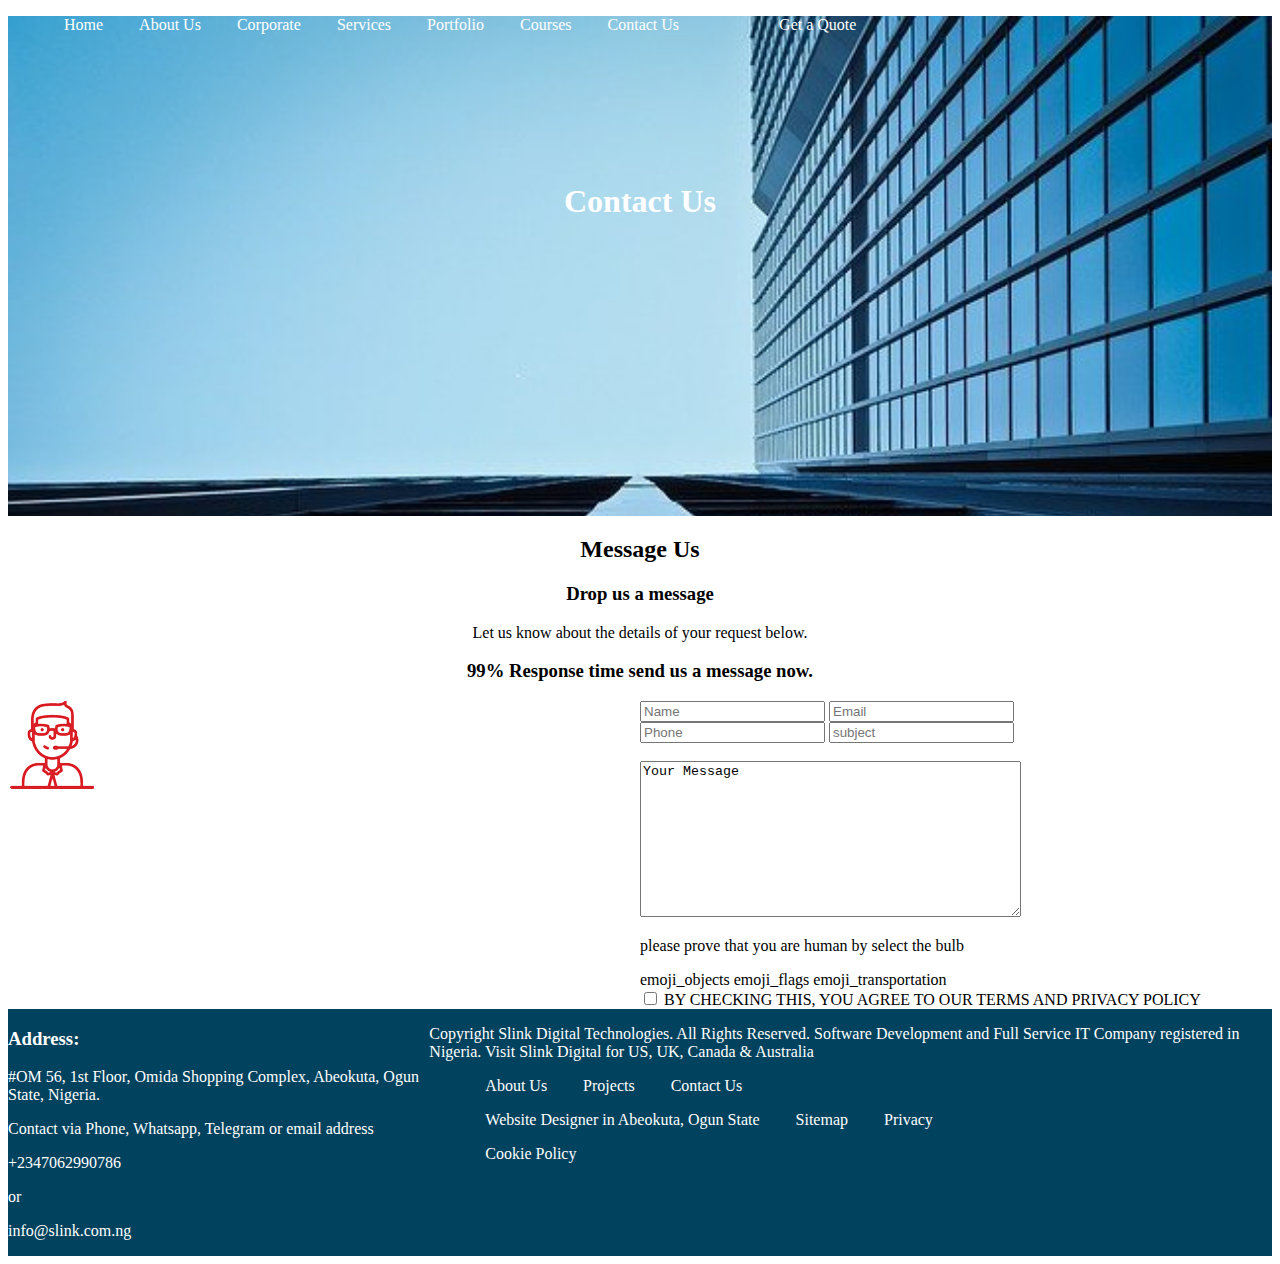
<file: project1/contact.html>
<!DOCTYPE html>
<html lang="en">
<head>
    <meta charset="UTF-8">
    <meta http-equiv="X-UA-Compatible" content="IE=edge">
    <meta name="viewport" content="width=device-width, initial-scale=1.0">
    <title>Contact Us &mdash; Slink Digital Technologies </title>
    <link rel="stylesheet" href="css/style.css">
</head>
<body>
<main>
    <header class="header_style">
        <nav>
            <ul>
                <li><a href="index.html">Home</a></li>
                <li><a href="aboutus.html">About Us</a></li>
                <li><a href="/">Corporate</a></li>
                <li><a href="index.html#services">Services</a></li>
                <li><a href="projects.html">Portfolio</a></li>
                <li><a href="/">Courses</a></li>
                <li><a href="contact.html">Contact Us</a></li>
                <li><a href="/" class="quote">Get a Quote</a></li>
            </ul>
        </nav>
        <h1>Contact Us</h1>
    </header>

    <div class="box7">
        <div class="center">
            <h2>Message Us</h2>
        <h3>Drop us a message</h3>
        <p>Let us know about the details of your request below.</p>

        <h3>99% Response time send us a message now.</h3>

        </div>

        <div>
            
        </div>
        <div class="box7-content">

            <div class="box71">
                <img src="image/support-menu-icon.png" alt="avatar image of a support representative">

            </div>

            <!-- <div class="item2">
                <span class="material-icons" id="media">contact_mail</span>

            </div> -->

            <div class="box72">


            <form action="/">
                <input type="text" id="name" name="name" placeholder="Name">
                <input type="text" id="email" name="email" placeholder="Email">
                <br>
                <input type="text" name="phone" id="phone" placeholder="Phone">
                <input type="text" name="subject" id="subject" placeholder="subject">
               


            </form>
            <br>
            <textarea name="message" id="message" cols="45" rows="10">Your Message</textarea>

            <div class="test">
                <p>please prove that you are human by select the bulb</p>
                <span class="material-icons">emoji_objects</span>
                <span class="material-icons">emoji_flags</span>
                <span class="material-icons">emoji_transportation</span>
            </div>
            <form action="/">
                <input type="checkbox" name="answer" id="answer">
                <label for="answer">By checking this, you agree to our Terms and Privacy policy</label>
            </form>



        </div>
        
    </div>

</main>

<footer>
    <div class="footer-content">

        <div class="left">

            <h3>Address:</h3>
            <p>#OM 56, 1st Floor, Omida Shopping Complex, Abeokuta, Ogun State, Nigeria.</p>
            <p>Contact via Phone, Whatsapp, Telegram or email address</p>
            <p>+2347062990786
            </p>
            <p><span>or</span></p>
            <p>info@slink.com.ng</p>

        </div>
        

        <!-- put icons here -->

        <div class="right">


        <p>Copyright <a href="/">Slink Digital Technologies.</a> All Rights Reserved. Software Development and Full Service IT Company registered in Nigeria. Visit <a href="/">Slink Digital for US, UK, Canada & Australia</a></p>
        <nav>
 
         <ul>
             <li><a href="/">About Us</a></li>
             <li><a href="/">Projects</a></li>
             <li><a href="/">Contact Us</a></li>
         </ul>
 
         <ul>
             <li>
                 <a href="/">Website Designer in Abeokuta, Ogun State</a>
                 <a href="/">Sitemap</a>
                 <a href="/">Privacy</a>
             </li>
         </ul>
 
         <ul>
             <li><a href="/">Cookie Policy</a></li>
         </ul>
 
        </nav> 
        

    



    </div>
    
</footer>
</body>
</html>
</file>
<file: css/style.css>
/* mobile screen */
@media screen and (max-width: 530px){

    body{
        font-size: 100%;
    }

    .button-container{
        margin-top: 1.5em;
        margin-bottom: 1.5em;
    }

    .button{
        
        
        border:0.1em solid #01425e;
        border-radius: 1em;
        padding: 0.6em;
        background-color: #007bff
        

        
    }

    .project a{
        color: white;
    }

    .project a:hover{
        color: #01425e;
    }

    .button a{
        color: white;
        text-decoration: none;
        text-align: center;
    }


    .button:hover{
        background-color: orange;
    }

    .button a:hover{
        color: white;
    }
   

    .dropdown{
        position: relative;
        display: inline-block;
        
    
        
    }

    .dropdown-content{
        display: none;
        position: absolute;
        background-color: #01425e;
        text-align: center;
        z-index: 1;
        color: white;
        padding: 1em;
        width: 200px;
    }

    .dropdown:hover .dropdown-content{
        display: block;
    }


    header h1{
        text-align: center;
        font-weight: bold;
        color: white;
        margin-left:auto;
        margin-right: auto;
        width: 100%;
        padding-top: 1em;
        
        

    }




nav li{
    list-style-type:none;
    display: inline-block;

    
}

nav a{
    text-decoration: none;
    color:black;
    padding: 1em;
    
    

}

.home_nav a{
    text-decoration: none;
    color: white;
    padding: 1em;
    
 

}

a:hover{
    color: gray;
}
a:active{
    color: #4054b2;
}

header{
    background-color: white;
    width: 100%;
    /* height: 100vh; */
    height: auto;
}

.container h2{
    margin-top: 2%;
    
    
    color: #4054b2;
    text-shadow: 1.5px 1.5px 1px black;

    font-size: 2em;
    font-weight: bold;
}


.link_design{
    display: block;
    width: 50%;
    background-color: rgb(64, 84, 178, 0.9);
    margin-left: auto;
    margin-right: auto;
    margin-top: 1em;

    padding: 1em;
    text-align: center;
    border-radius: 0.5em;
}
.link_design a{
    color: white;

} 

.box1 form{
    padding-top: 1.5em;
    padding-left: auto;
    padding-right: auto;
}

.box1-image{
    width: 100%;
}
.box1-image img{
    display: block;
    margin-left: auto;
    margin-right: auto;
    width: 80%;
}

.header_style{
    background-image: url("../image/Slink-Digital-Technologies.jpg");
    background-size: cover;
    background-repeat: no-repeat;
    width: 100%;
    
    height: 500px;
}

.quote{
    padding-left: 5em;
}

.home{
    padding-left: 15em;
}

.header-bg{
    background-color: #4054b2;
    width: 100%;
    height: auto;
    padding-bottom: 1.5em;
    
  



}

.header-text, .header-text h1{
    color: white;
    font-size: 1.5em;
    font-weight: bold;
    text-align: center;
    word-break: break-all;
    
}

.header-text h1{
    padding-top: 4em;
}

.header-text{
    width: 100%;
}
.header-image{
    width: 100%;
}
.header-image img{
    width: 50%;
    margin-left: auto;
    margin-right: auto;
    
    display: block;
    
        
    
}



label{
    text-transform: uppercase;
}

input:checked + :hover{
    color: brown;

} 



/* Content after header */
/* .container{
    margin-top:20em ;
} */

.container h2{
    /* margin-top: 50em; */
    
    text-align: center;
    word-break: break-all;

}

.container a{
    text-decoration: none;
    margin-left: auto;
    margin-right: auto;


}
.box2 h2{
    text-transform: uppercase;
    color: black;
    font-weight: 0.1em;

}
.box2-content{
    width: 100%;
}
.box2-content img{
    display: block;
    width:90%;
    margin-left: auto;
    margin-right: auto;
}
.content{
    width: 100%;
    
}

#media{
    font-size: 10em;

}
.box2 h3{
    word-break: break-all;
    font-weight: 10em;
}
.item{
    text-transform: uppercase;
    margin-left: auto;
    margin-right: auto;
    display: block;
    width: 50%;
    text-align: center;
}


.item img{
    display:block;
    margin-left: auto;
    margin-right: auto;
}

/* list does not have the styling again */
li{
    list-style-type: none;
}

.a{
    width: 100%;
    
}

.join-team{
    display: block;
    margin-left: auto;
    margin-right: auto;
    width: 50%;
}


.client{
    display: flex;
    width: 60%;
  
}

.firsttwo{
    width: 50%;
    padding:2em;
 
}

.firsttwo h3, .lasttwo h3{
    color: #007bff;
    font-size: 2em;
}

.lasttwo{
    width: 50%;
    padding:2em;
}

.contact{
    font-size: 1.2em;
    text-align: center;
    padding: 1em;
}



.contact2{
    padding-left: 7em;
    width: 50%;
    display: block;
    margin-left: auto;
    margin-right: auto;
    padding-bottom: 1.5em;
 
    
}

.fixed textarea{
    margin-bottom: 2em;
    display: block;
    width: 100%;
    margin-left: auto;
    margin-right: auto;
}
.fixed a{
    text-decoration: none;
    color: white;
    background-color: #007bff;
    padding: 1em;
    
}
div.fixed{
    position: fixed;
    bottom: 0;
    right: 0;
    width: 25%;
    padding: 1em;
    background-color: #dddddd;
    border: 0.2em solid #dddddd;
    border-radius: 0.5em;
}

.sticky{
    position: -webkit-sticky;
    position: sticky;
    top: 0;
    background-color:#dddddd;
    padding: 1em;
}



.box6{
    width: 100%;
}

.box61{
    width: 100%;
}

.left{
    width: 50%;
}

.right{
    width: 50%;
}

.box4{
    border: 0.1em solid black;
    padding: 1.5em;
    color: white;
    background-color:#01425e;
    text-align:center;
    
}

.box4 h3{
    font-size: 1.5em;
}



.box4-link{

    border:0.1em solid #6EC1E4;
    padding: 1em;
    margin-left: auto;
    margin-right: auto;
    width: 50%;
    display: block;
    text-align: center;
    


}
.box4-link a{
    color: #6EC1E4;

}

.box4-rotate{
    
}
.team{
    background-color: #01425e;
    display: block;
    margin-left: auto;
    margin-right: auto;
    width: 100%;
    /* border:0.2em solid #01425e; */
    
   
}

.team-image img{
    background-size: contain;
    width: 100%;
}

 
.team-text{

    
    padding: 1em;
    text-align: center;
    
}

.box7{
    width: 100%;
  
}
.box71{
    display: block;
    margin-left: auto;
    margin-right: auto;
    width: 50%;
}
.center,.box7-content{
    width: 50%;
    margin-left: auto;
    margin-right: auto;
    display: block;

}

.center{
    text-align: center;
}

footer{
    width: 100%;
}

.foot-add{
    display: block;
    margin-left: auto;
    margin-right: auto;
    width: 50%;
}
.footer-content{
    
    background-color:#01425e;
    color: white;
    width: 100%;
    

}

footer{
    
    
}

footer a{
    color: white;
    text-decoration: none;
}

a:hover footer{
    color: #4054b2;
}
/* .footer-content{
    display:flex;
    width: 100%;

} 
*/
.left, .right{
    text-align: center;
    width: 100%;
    padding: 0.5em;
}
}

/* Tablet Screen */

@media screen and (min-width:531px) and ( max-width:768px)

{

  

    body{
        font-size: 100%;
    }

    .button-container{
        margin-top: 1.5em;
        margin-bottom: 1.5em;
    }

    .button{
        
        
        border:0.1em solid #01425e;
        border-radius: 1em;
        padding: 0.6em;
        background-color: #007bff
        

        
    }
    .button a{
        color: white;
        text-decoration: none;
        text-align: center;
    }



    .team{
        background-color: #01425e;
        display: block;
        margin-left: auto;
        margin-right: auto;
        width: 100%;
        /* border:0.2em solid #01425e; */
        
       
    }
    
    .team-image img{
        background-size: contain;
        width: 100%;
    }
    
     
    .team-text{
    
        
        padding: 1em;
        text-align: center;
        
    }
    




    .join-team{
        display: block;
        margin-left: auto;
        margin-right: auto;
        width: 50%;
    }


    .client{
        display: flex;
        width: 60%;
  
    }

    .firsttwo{
        width: 50%;
        padding:2em;
 
    }

    .firsttwo h3, .lasttwo h3{
        color: #007bff;
        font-size: 2em;
    }

    .lasttwo{
        width: 50%;
        padding:2em;
    }



    .center{
        text-align: center;
    }



    .contact{
        font-size: 1.2em;
        text-align: center;
        padding: 1em;
    }
    
    
    
    .contact2{
        padding-left: 15em;
        width: 50%;
        display: block;
        margin-left: auto;
        margin-right: auto;
        padding-bottom: 1.5em;
     
        
    }
    
    .box6{
        width: 100%;
    }
    
    .box61{
        width: 100%;
    }

    .left, .right{
        text-align: center;
        width: 100%;
        padding: 0.5em;
    }


    .fixed textarea{
        margin-bottom: 2em;
        display: block;
        width: 100%;
        margin-left: auto;
        margin-right: auto;
    }
    .fixed a{
        text-decoration: none;
        color: white;
        background-color: #007bff;
        padding: 1em;
        
    }
    div.fixed{
        position: fixed;
        bottom: 0;
        right: 0;
        width: 25%;
        padding: 1em;
        background-color: #dddddd;
        border: 0.2em solid #dddddd;
        border-radius: 0.5em;
    }
    
    .sticky{
        position: -webkit-sticky;
        position: sticky;
        top: 0;
        background-color:#dddddd;
        padding: 1em;
    }




    .project a{
        color: white;
    }

    .project a:hover{
        color: #01425e;
    }


    .button:hover{
        background-color: orange;
    }

    .button a:hover{
        color: white;
    }
   



    .dropdown{
        position: relative;
        display: inline-block;
        
    
        
    }

    .dropdown-content{
        display: none;
        position: absolute;
        background-color: #01425e;
        text-align: center;
        z-index: 1;
        color: white;
        padding: 1em;
        width: 200px;
    }

    .dropdown:hover .dropdown-content{
        display: block;
    }


    header h1{
        text-align: center;
        font-weight: bold;
        color: white;
        margin-left:auto;
        margin-right: auto;
        width: 50%;
        padding-top: 1em;
        

    }

    
    
    nav li{
        list-style-type:none;
        display: inline-block;
    
        
    }
    
    nav a{
        text-decoration: none;
        color:black;
        padding: 1em;
    }

    .home_nav a{
        text-decoration: none;
        color: white;
        padding: 1em;
        

    }

    

    a:hover{
        color: gray;
    }
    a:active{
        color: #4054b2;
    }

    
    header{
        background-color: white;
        width: 100%;
        /* height: 100vh; */
        height:auto;
    }

    .container h2{
    
    
        color: #4054b2;
        text-shadow: 1.5px 1.5px 1px black;
    
        font-size: 2em;
        font-weight: bold;
    }
    
    .link_design{
        display: block;
        width: 50%;
        background-color: rgb(64, 84, 178, 0.9);
        margin-left: auto;
        margin-right: auto;
        margin-top: 1em;
    
        padding: 1em;
        text-align: center;
        border-radius: 0.5em;
    }
    .link_design a{
        color: white;
    
    } 
    

    .header_style{
        background-image: url("../image/Slink-Digital-Technologies.jpg");
        background-size: cover;
        background-repeat: no-repeat;
        width: 100%;
        
        height: 500px;
    }
    
    .quote{
        padding-left: 5em;
    }
    
    .home{
        padding-left: 15em;
    }
    
    .header-bg{
        background-color: #4054b2;
        width: 100%;
        height: auto;
        padding-bottom: 1.5em;
    
    
    
    }

   
    
    .header-text, .header-text h1{
        color: white;
        font-size: 1.5em;
        font-weight: bold;
        text-align: center;
        word-break: break-all;
        
    }

    .header-text h1{
        padding-top: 4em;
    }



    .header-text{
        width: 100%;
    }
    .header-image{
        width: 100%;
    }
    .header-image img{
        width: 50%;
        margin-left: auto;
        margin-right: auto;
    
        display: block;
        
            
        
    }
    
    
   
    

    
    label{
        text-transform: uppercase;
    }
    
    
    /* Content after header */
    
    .container h2{
        text-align: center;
        word-break: break-all;
    
    }
    
    .container a{
        text-decoration: none;
        margin-left: auto;
        margin-right: auto;
    
    
    }

    .box1 form{
        padding-top: 1.5em;
        padding-left: auto;
        padding-right: auto;
    }

    .box1-image{
        width: 100%;
    }
    .box1-image img{
        display: block;
        margin-left: auto;
        margin-right: auto;
        width: 80%;
    }

    .box2 h2{
        text-transform: uppercase;
    }
    
    .content{
        width: 100%;
        
    }
    
    #media{
        font-size: 10em;
    
    }
    .box2 h3{
        word-break: break-all;
        font-weight: 10em;
        font-size: 2em;
    }

    .item{
        text-transform: uppercase;
        margin-left: auto;
        margin-right: auto;
        display: block;
        width: 50%;
        text-align: center;
    }
    
    
    .item img{
        display:block;
        margin-left: auto;
        margin-right: auto;
    }
    
    /* list does not have the styling again */
    li{
        list-style-type: none;
    }
    
    .box3{
        width: 100%;
        
        
    }
   
    .client{
        width: 100%;
        display: flex;
    }

    .box4{
        border: 0.1em solid black;
        padding: 1.5em;
        color: white;
        background-color:#01425e;
        text-align:center;
        
    }

    .box4 h3{
        font-size: 1.5em;
    }


    
    .box4-link{
    
        border:0.1em solid #6EC1E4;
        padding: 1em;
        margin-left: auto;
        margin-right: auto;
        width: 50%;
        display: block;
        text-align: center;
        
    
    
    }
    .box4-link a{
        color: #6EC1E4;
    
    }
    
    .box4-rotate{
        
    }
    

     .item{
        text-transform: uppercase;
        margin-left: auto;
        margin-right: auto;
    }
    
    
    .item img{
        display:block;
        margin-left: auto;
        margin-right: auto;
    }
    
    .join-team{
        width: 100%;
    
    }
    .team-image{
        padding-top: 1em;
    }
    
    .team-image, .team-text{
        width: 50%;
        margin-left: auto;
        margin-right: auto;
        display: block;
    }

    .box7{
        width: 100%;
      
    }
    .box71{
        display: block;
        margin-left: auto;
        margin-right: auto;
        width: 50%;
    }
    .box71 img{
        width: 50%;
        display: block;
        margin-left: auto;
        margin-right: auto;
    }
    .center,.box7-content, .form1,.form2{
        width: 50%;
        margin-left: auto;
        margin-right: auto;
        display: block;
    
    }
    
    .footer-content{
        display: block;
        width: 50%;
        margin-left: auto;
        margin-right: auto;
        background-color:#01425e;
        color: white;
        width: 100%;
    
    }

    footer{
        width: 100%;
      
    }


.foot-add{
    display: block;
    margin-left: auto;
    margin-right: auto;
    width: 50%;
}

    footer a{
        color: white;
        text-decoration: none;
    }

    a:hover footer{
        color: #4054b2;
    }
    .footer-content{
        display:flex;
        width: 100%;
    
    }
    .left{
        width: 50%;
    }
    .right{
        width: 50%;

    }
    .box2-content{
        width: 100%;
    }
    .box2-content img{
        display: block;
        width:100%;
        margin-left: auto;
        margin-right: auto;
    }
    
} 

/* some notebooks and laptops */

@media screen  and (min-width:769px) and (max-width: 1024px)

{    
    
    .button-container{
        margin-top: 1.5em;
        margin-bottom: 1.5em;
    }

    .button{
        
        
        border:0.1em solid #007bff;
        border-radius: 1em;
        padding: 0.6em;
        background-color: #007bff
        

        
    }








    .team{
        background-color: #01425e;
        display: block;
        margin-left: auto;
        margin-right: auto;
        width: 100%;
        /* border:0.2em solid #01425e; */
        
       
    }
    
    .team-image img{
        background-size: contain;
        width: 100%;
    }
    
     
    .team-text{
    
        
        padding: 1em;
        text-align: center;
        
    }
    




    .join-team{
        display: block;
        margin-left: auto;
        margin-right: auto;
        width: 50%;
    }


    .client{
        display: flex;
        width: 60%;
  
    }

    .firsttwo{
        width: 50%;
        padding:2em;
 
    }

    .firsttwo h3, .lasttwo h3{
        color: #007bff;
        font-size: 2em;
    }

    .lasttwo{
        width: 50%;
        padding:2em;
    }



    .center{
        text-align: center;
    }



    .contact{
        font-size: 1.2em;
        text-align: center;
        padding: 1em;
    }
    
    
    
    .contact2{
        padding-top: 5em;
        padding-left: 1em;
        width: 50%;
        display: block;
        margin-left: auto;
        margin-right: auto;
        padding-bottom: 1.5em;
     
       
    }
    
    .box6{
        width: 100%;
    }
    
    .box61{
        width: 100%;
        margin-bottom: 2em;
    }

    .left, .right{
        text-align: center;
        width: 100%;
        padding: 0.5em;
    }

    .fixed textarea{
        margin-bottom: 2em;
        display: block;
        width: 100%;
        margin-left: auto;
        margin-right: auto;
    }
    .fixed a{
        text-decoration: none;
        color: white;
        background-color: #007bff;
        padding: 1em;
        
    }
    div.fixed{
        position: fixed;
        bottom: 0;
        right: 0;
        width: 25%;
        padding: 1em;
        background-color: #dddddd;
        border: 0.2em solid #dddddd;
        border-radius: 0.5em;
    }
    
    .sticky{
        position: -webkit-sticky;
        position: sticky;
        top: 0;
        background-color:#dddddd;
        padding: 1em;
    }










    .project a{
        color: white;
    }

    .project a:hover{
        color: #01425e;
    }


    .button a{
        color: white;
        text-decoration: none;
        text-align: center;
    }


    .button:hover{
        background-color: orange;
    }

    .button a:hover{
        color: white;
    }
   


    .dropdown{
    position: relative;
    display: inline-block;
    

    
}

.dropdown-content{
    display: none;
    position: absolute;
    background-color: #01425e;
    text-align: center;
    z-index: 1;
    color: white;
    padding: 1em;
    width: 200px;
}

.dropdown:hover .dropdown-content{
    display: block;
}



header h1{
    text-align: center;
    font-weight: bold;
    color: white;
    margin-left:auto;
    margin-right: auto;
    width: 50%;
    padding-top: 1em;
    

}


    nav li{
        list-style-type:none;
        display: inline-block;
    
        
    }
    
    nav a{
        text-decoration: none;
        color:black;
        padding: 1em;
    }

    .home_nav a{
        text-decoration: none;
        color: white;
        padding: 1em;

    }

    a:hover{
        color:gray;
    }
    a:active{
        color: #4054b2;
    }

    
    header{
        background-color: white;
        width: 100%;
        height: auto
    }

    .container h2{

       
        
    
        color: #4054b2;
        text-shadow: 1.5px 1.5px 1px black;
    
        font-size: 2em;
        font-weight: bold;
    }
    
    .link_design{
        display: block;
        width: 50%;
        background-color: rgb(64, 84, 178, 0.9);
        margin-left: auto;
        margin-right: auto;
        margin-top: 1em;
    
        padding: 1em;
        text-align: center;
        border-radius: 0.5em;
    }
    .link_design a{
        color: white;
    
    } 
    

    .header_style{
        background-image: url("../image/Slink-Digital-Technologies.jpg");
        background-size: cover;
        background-repeat: no-repeat;
        width: 100%;
        
        height: 500px;
    }
    
    .quote{
        padding-left: 5em;
    }
    
    .home{
        padding-left: 15em;
    }
    
    .header-bg{
        background-color: #4054b2;
        width: 100%;
        height: auto;
        padding-bottom: 1.5em;
        
    
    
    
    }

    .header-text h1{
        padding-top: 4em;
    }
    

    .header-text{
        width: 100%;
    }
    .header-image{
        width: 100%;
    }
    .header-image img{
        width: 50%;
        margin-left: auto;
        margin-right: auto;
        
        display: block;
        
            
        
    }



    .header-text, .header-text h1{
        color: white;
        font-size: 1.5em;
        font-weight: bold;
        text-align: center;
        word-break: break-all;
        
    }
    
    
    label{
        text-transform: uppercase;
    }
    
    
    /* Content after header */
    
    .container h2{
        
        margin-top: 5%;
        text-align: center;
        word-break: break-all;
    
    }
    
    .container a{
        text-decoration: none;
        margin-left: auto;
        margin-right: auto;
    
    
    }
    .box1{
        text-align: center;
    }

    .box1 form{
        padding-top: 1.5em;
        padding-left: auto;
        padding-right: auto;
        
    }


    .box1-image{
        width: 100%;
    }
    .box1-image img{
        display: block;
        margin-left: auto;
        margin-right: auto;
        width: 80%;
    }
    

    .box2 h2{
        text-transform: uppercase;
    }
    
    .content{
        width: 100%;
        
    }
    
    #media{
        font-size: 10em;
    
    }
    .box2 h3{
        word-break: break-all;
        font-weight: 10em;
    }

    .item{
        text-transform: uppercase;
        margin-left: auto;
        margin-right: auto;
        display: block;
        width: 100%;
        text-align: center;
    }
    
    
    .item img{
        display:block;
        margin-left: auto;
        margin-right: auto;
        width: 20%;
    }
    
    /* list does not have the styling again */
    li{
        list-style-type: none;
    }
    
    .box3{
        width: 100%;
        display: flex;
        
    }
    .item1{
        
        width: 30%;
        padding: 1em;
    }
    .item2{
        width: 60%;
        padding: 1em;
    }

    .item3{
        width: 90%;
        padding: 1em;
    }
    .client{
        width: 100%;
        display: flex;
    }
    
    .left{
        width: 50%;
    }
    
    .right{
        width: 50%;
    }
    
    .box4{
        border: 0.1em solid black;
        padding: 1.5em;
        color: white;
        background-color:#01425e;
        text-align:center;
        
    }

    .box4 h3{
        font-size: 1.5em;
    }



    .box4 h3{
        font-size: 1.5em;
    }
    
    .box4-link{
    
        border:0.1em solid #6EC1E4;
        padding: 1em;
        margin-left: auto;
        margin-right: auto;
        width: 50%;
        display: block;
        text-align: center;
        
    
    
    }
    .box4-link a{
        color: #6EC1E4;
    
    }
    
    .box4-rotate{
        
    }
    

     .item{
        text-transform: uppercase;
        margin-left: auto;
        margin-right: auto;
    }
    
    
    .item img{
        display:block;
        margin-left: auto;
        margin-right: auto;
    }
    
    .join-team{
        width: 100%;
    
    }
    .team-image{
        padding-top: 1em;
    }
    
    .team-image, .team-text{
        width: 50%;
        margin-left: auto;
        margin-right: auto;
        display: block;
    }

    .box7{
        width: 100%;
      
    }

    .box7-content{
        width: 100%;
        display: flex;
    }

    
    .box71{
        width: 50%;
        padding-left: 5em;
    }

    .box72{
      width: 100%;
    
    }

    .client{
        width: 100%;
        display: flex;
    }

    .client1{
        width: 20%;
        padding:2em;

    }

    .client2{
        width: 40%;
        padding:2em;
    }

    .client3{
        width: 60%;
        padding:2em;
    }

    .client4{
        width: 80%;
        padding:2em;
    }


    
    .center{
        width: 50%;
        margin-left: auto;
        margin-right: auto;
        display: block;
    
    }
    
    
    footer{
    width: 100%;
        
    }


.foot-add{
    display: block;
    margin-left: auto;
    margin-right: auto;
    width: 50%;
}

    footer a{
        color: white;
        text-decoration: none;
    }

    a:hover footer{
        color: #4054b2;
    }
    .footer-content{
        display:flex;
        width: 100%;
        background-color:#01425e;
        color: white;
        width: 100%;
    
    }
    .left{
        width: 50%;
    }
    .right{
        width: 50%;

    }

    .box61{
        width: 100%;
        display: flex;
        border: 0.1em solid gainsboro;
        padding: 0.5em;
    }
    .box6-content{
        display: block;
        margin-left: auto;
        margin-right: auto;
        width: 50%;
    }
    .contact, .contact2{
        
        width: 50%;
    }


    .box2-content{
        width: 100%;
    }
    .box2-content img{
        display: block;
        width:90%;
        margin-left: auto;
        margin-right: auto;
    }


}


/*large screen */

@media screen and (min-width:1025px)

{



    .button-container{
        margin-top: 1.5em;
        margin-bottom: 1.5em;
    }

    .button{
        
        
        border:0.1em solid #01425e;
        border-radius: 1em;
        padding: 0.6em;
        background-color: #007bff
        

        
    }




    .team{
        background-color: #01425e;
        display: block;
        margin-left: auto;
        margin-right: auto;
        width: 100%;
        /* border:0.2em solid #01425e; */
        
       
    }
    
    .team-image img{
        background-size: contain;
        width: 100%;
    }
    
     
    .team-text{
    
        
        padding: 1em;
        text-align: center;
        
    }
    




    .join-team{
        display: block;
        margin-left: auto;
        margin-right: auto;
        width: 50%;
    }


    .client{
        display: flex;
        width: 60%;
  
    }

    .firsttwo{
        width: 50%;
        padding:2em;
 
    }

    .firsttwo h3, .lasttwo h3{
        color: #007bff;
        font-size: 2em;
    }

    .lasttwo{
        width: 50%;
        padding:2em;
    }



    .center{
        text-align: center;
    }



    .contact{
        font-size: 1.2em;
        text-align: center;
        padding: 1em;
    }
    
    
    
    .contact2{
        padding-top: 5em;
        padding-left: 1em;
        width: 50%;
        display: block;
        margin-left: auto;
        margin-right: auto;
        padding-bottom: 1.5em;
     
       
    }
    
    .box6{
        width: 100%;
    }
    
    .box61{
        width: 100%;
        margin-bottom: 2em;
    }

    .left, .right{
        text-align: center;
        width: 100%;
        padding: 0.5em;
    }

    .project a{
        color: white;
    }

    .project a:hover{
        color: #01425e;
    }


    .button a{
        color: white;
        text-decoration: none;
        text-align: center;
    }


    .button:hover{
        background-color: orange;
    }

    .button a:hover{
        color: white;
    }
   
    .fixed textarea{
        margin-bottom: 2em;
        display: block;
        width: 100%;
        margin-left: auto;
        margin-right: auto;
    }
    .fixed a{
        text-decoration: none;
        color: white;
        background-color: #007bff;
        padding: 1em;
        

        
    }
    div.fixed{
        position: fixed;
        bottom: 0;
        right: 0;
        width: 25%;
        padding: 1em;
        background-color: #dddddd;
        border: 0.2em solid #dddddd;
        border-radius: 0.5em;
    }
    
    .sticky{
        position: -webkit-sticky;
        position: sticky;
        top: 0;
        background-color:#dddddd;
        padding: 1em;
    }

    .dropdown span{
        display: none;
    }
    nav li{
        list-style-type:none;
        display: inline-block;
    
        
    }
    .home_nav a{
        text-decoration: none;
        color: black;
        padding: 1em;

    }
    
    nav a{
        text-decoration: none;
        color:white;
        padding: 1em;
    
    }
    a:hover{
        color: #4054b2;
    }
    a:active{
        color: #4054b2;
    }
    
    /* header{
        background-color: white;
        width: 100%;
        height: 100vh;
    } */

   

    main{
        width: 100%;
    }

    .container h2{
        margin-top: 5%;
    
        color: #4054b2;
        text-shadow: 1.5px 1.5px 1px black;
    
        font-size: 2em;
        font-weight: bold;
    }
    
    .link_design{
        display: block;
        width: 50%;
        background-color: rgb(64, 84, 178, 0.9);
        margin-left: auto;
        margin-right: auto;
        margin-top: 1em;
    
        padding: 1em;
        text-align: center;
        border-radius: 0.5em;
    }
    .link_design a{
        color: white;
    
    } 
    

    .header_style{
        background-image: url("../image/Slink-Digital-Technologies.jpg");
        background-size: cover;
        background-repeat: no-repeat;
        width: 100%;
        
        height: 500px;
    }

    header h1{
        text-align: center;
        font-weight: bold;
        color: white;
        margin-left:auto;
        margin-right: auto;
        width: 50%;
        padding-top: 1em;
        

    }
    
    .quote{
        padding-left: 5em;
    }
    
    .home{
        padding-left: 15em;
    }
   
    .header-bg{
        margin-top: 0;
        padding-top: 0;
        background-color: #4054b2;
        width: 100%;
        height: auto;
        display: flex;
        padding-bottom: 1.5em;
            
    
    
    
    }
    
    .header-text, .header-text h1{
        margin-top: 0;
        color: white;
        font-size: 1.5em;
        font-weight: bold;
        text-align: center;
        /* word-break: break-all; */
        
    }
    
    .header-text h1{
        padding-top: 4em;
    }


    .header-text{
        width: 50%;
    }
    .header-image{
        width: 50%;
    }
    .header-image img{
        padding-top: 10em;
        width: 80%;
        margin-left: auto;
        margin-right: auto;
        
        display: block;
        
        
        
    }
    
  
    
    label{
        text-transform: uppercase;
    }
    
    
    /* Content after header */
    
    .container h2{
        text-align: center;
        word-break: break-all;
    
    }
    
    .container a{
        text-decoration: none;
        margin-left: auto;
        margin-right: auto;
    
    
    }


    .box1 form{
        padding-top: 1.5em;
        padding-left: auto;
        padding-right: auto;
    }


    .box1-content{
        width: 100%;
        display: flex;

    }

    .box1-image{
        width: 50%;
    }
    
    .box1-image img{
        width: 100%;
    }

    .box1{
        width:50%;
    }

  
    

    .box2{

        width: 100%;
    
    }

    .box2-content{
        width: 100%;
    }

    .box2-content{
        display: flex;
    }

    .box2-content img{
        display: block;
        margin-left: auto;
        margin-right: auto;
        width: 80%;
    }
    /* note icon1 is the first icon, icon2 is the second icon used and so on */
    .icon1{
        width: 25%;
    }
    
    .icon2{
        width: 50%;
    }

    .icon3{
        width: 75%;
    }

    .icon4{
        width: 100%;
    }

    .box2 h2{
        text-transform: uppercase;
    }
    
    .container{
        width: 100%;

        
    }

    .container .box2 h3{
        text-align: center;
    }
    
    /*class for icons*/
    #media{
        font-size: 10em;
    
    }
    .box2 h3{
        word-break: break-all;
        font-weight: 10em;
    }
    .item{
        text-transform: uppercase;
        margin-left: auto;
        margin-right: auto;
        display: block;
        width: 50%;
        text-align: center;
    }
    
    /* list does not have the styling again */
    li{
        list-style-type: none;
    }

    .box3-content{
        display: block;
        margin-left: auto;
        margin-right: auto;
        width:80%
    }
    .box3{
        width: 100%;
        display: flex;
        
    }


    .box4{
        border: 0.1em solid black;
        padding: 1.5em;
        color: white;
        background-color:#01425e;
        text-align:center;
        
    }

    .box4 h3{
        font-size: 1.5em;
    }

.box4-link{

    border:0.1em solid #6EC1E4;
    padding: 1em;
    margin-left: auto;
    margin-right: auto;
    width: 50%;
    display: block;
    text-align: center;
    


}
.box4-link a{
    color: #6EC1E4;

}

.box4-rotate{
    
}

    .item1{
        width: 33%;
    }
    .item2{
        width: 66%;
    }
    .item3{
        width: 99%;
    }
    .client{
        width: 100%;
        display: flex;
    }
    
    .left{
        width: 50%;
    }
    
    .right{
        width: 50%;
    }

    .center{
        text-align: center;
    }








    .box7{
        width: 100%;
      
    }
    .box7-content{
        width: 100%;
        display: flex;

    }
    .box71{
        width: 50%;
        padding-left: 5em;
    }

    .box72{
      width: 100%;
    
    }

    /* .form1{
        width: 50%;
        
    } */
/* 
    .form2{
        width: 100%;
        
    } */

   
    .footer-content{
        display: flex;
        width: 100%;
    }

    footer .left{

        width: 50%


    }

    footer .right{
        width: 100%;

    }
    
    
    
   
    footer{
        width: 100%;
            
        }
    
    
    .foot-add{
        display: block;
        margin-left: auto;
        margin-right: auto;
        width: 50%;
    }
    
        footer a{
            color: white;
            text-decoration: none;
        }
    
        a:hover footer{
            color: #4054b2;
        }
        .footer-content{
            display:flex;
            width: 100%;
            background-color:#01425e;
            color: white;
            width: 100%;
        
        }
        .left{
            width: 50%;
        }
        .right{
            width: 50%;
    
        }
        .box61{
            width: 100%;
            display: flex;
            border: 0.1em solid gainsboro;
            padding: 0.5em;
        }
        .box6-content{
            display: block;
            margin-left: auto;
            margin-right: auto;
            width: 50%;
        }
        .contact, .contact2{
            
            width: 50%;
        }

        .client{
            width: 100%;
            display: flex;
        }
    
        .client1{
            width: 20%;
            padding:2em;
    
        }
    
        .client2{
            width: 40%;
            padding:2em;
        }
    
        .client3{
            width: 60%;
            padding:2em;
        }
    
        .client4{
            width: 80%;
            padding:2em;
        }
    
    

        .join-team{
            display: block;
            margin-left: auto;
            margin-right: auto;
            width: 80%;
        }
        
        .team{
            width: 100%;
            margin-top: 1em;
            display: flex;
        
        }
        
        .team-image{
        
            width: 50%;
            display: flex;        }
        
        .team-text{
            /* padding-right: 1em; */
            width: 50%;
        }

        .home_nav a{
          color: black;
        
        

        }

        
        .home_nav ul{
            padding-top: 1.5em;
            
        }

        a:hover{
            color: #4054b2;
        }
    
    
}
</file>
<file: project1/css/style.css>
/* mobile screen */
@media screen and (max-width: 530px){




nav li{
    list-style-type:none;
    display: inline-block;

    
}

nav a{
    text-decoration: none;
    color:black;
    padding: 1em;
}

.home_nav a{
    text-decoration: none;
    color: black;
    padding: 1em;

}

a:hover{
    color: #4054b2;
}
a:active{
    color: #4054b2;
}

header{
    background-color: white;
    width: 100%;
    height: 100vh;
}

.container h2{
    
    color: #4054b2;
    text-shadow: 1.5px 1.5px 1px black;

    font-size: 2em;
    font-weight: bold;
}


.link_design{
    display: block;
    width: 50%;
    background-color: rgb(64, 84, 178, 0.9);
    margin-left: auto;
    margin-right: auto;
    margin-top: 1em;

    padding: 1em;
    text-align: center;
    border-radius: 0.5em;
}
.link_design a{
    color: white;

} 
.box1-image{
    width: 100%;
}
.box1-image img{
    display: block;
    margin-left: auto;
    margin-right: auto;
    width: 80%;
}

.header_style{
    background-image: url("../image/Slink-Digital-Technologies.jpg");
    width: 100%;

    height: 500px;
}

.quote{
    padding-left: 5em;
}

.home{
    padding-left: 15em;
}

.header-bg{
    background-color: #4054b2;
    width: 100%;
    height: auto;



}

.header-text, .header-text h1{
    color: white;
    font-size: 1.5em;
    font-weight: bold;
    text-align: center;
    word-break: break-all;
    
}



label{
    text-transform: uppercase;
}

input:checked + :hover{
    color: brown;

} 



/* Content after header */

.container h2{
    text-align: center;
    word-break: break-all;

}

.container a{
    text-decoration: none;
    margin-left: auto;
    margin-right: auto;


}
.box2 h2{
    text-transform: uppercase;
    color: black;
    font-weight: 0.1em;

}
.box2-content{
    width: 100%;
}
.box2-content img{
    display: block;
    width:90%;
    margin-left: auto;
    margin-right: auto;
}
.content{
    width: 100%;
    
}

#media{
    font-size: 10em;

}
.box2 h3{
    word-break: break-all;
    font-weight: 10em;
}
.item{
    text-transform: uppercase;
    margin-left: auto;
    margin-right: auto;
}


.item img{
    display:block;
    margin-left: auto;
    margin-right: auto;
}

/* list does not have the styling again */
li{
    list-style-type: none;
}

.a{
    width: 100%;
    
}
.client{
    width: 100%;
    /* display: flex; */
}

.left{
    width: 50%;
}

.right{
    width: 50%;
}

.box4{
    border: 0.1em solid black;
    padding: 1.5em;
    color: white;
    background-color:#01425e;
}

.box4-link{

    border:0.1em solid #6EC1E4;
    padding: 1em;
    margin-left: auto;
    margin-right: auto;
    width: 50%;
    display: block;
    text-align: center;
    


}
.box4-link a{
    color: #6EC1E4;

}

.box4-rotate{
    
}

 .join-team{
    width: 100%;
    margin-top: 1em;

}

.team-image, .team-text{
    margin-left: auto;
    margin-right: auto;
    width: 50%;
    display: flex;
}

.team-text{
    padding-right: 1em;
    width: 50%;
}

.box7{
    width: 100%;
  
}
.box71{
    display: block;
    margin-left: auto;
    margin-right: auto;
    width: 50%;
}
.center,.box7-content{
    width: 50%;
    margin-left: auto;
    margin-right: auto;
    display: block;

}

footer{
    width: 100%;
}

.foot-add{
    display: block;
    margin-left: auto;
    margin-right: auto;
    width: 50%;
}
.footer-content{
    display: block;
    width: 50%;
    margin-left: auto;
    margin-right: auto;
    background-color:#01425e;
    color: white;
    width: 100%;

}

footer{
    
    
}

footer a{
    color: white;
    text-decoration: none;
}

a:hover footer{
    color: #4054b2;
}
/* .footer-content{
    display:flex;
    width: 100%;

} */
/* .left{
    width: 50%;
}
.right{
    width: 50%;

} */

}

/* Tablet Screen */

@media screen and (min-width:321px) and ( max-width:768px)

 {
    
    
    nav li{
        list-style-type:none;
        display: inline-block;
    
        
    }
    
    nav a{
        text-decoration: none;
        color:black;
        padding: 1em;
    }

    .home_nav a{
        text-decoration: none;
        color: black;
        padding: 1em;

    }

    a:hover{
        color: #4054b2;
    }
    a:active{
        color: #4054b2;
    }

    
    header{
        background-color: white;
        width: 100%;
        height: 100vh;
    }

    .container h2{
    
        color: #4054b2;
        text-shadow: 1.5px 1.5px 1px black;
    
        font-size: 2em;
        font-weight: bold;
    }
    
    .link_design{
        display: block;
        width: 50%;
        background-color: rgb(64, 84, 178, 0.9);
        margin-left: auto;
        margin-right: auto;
        margin-top: 1em;
    
        padding: 1em;
        text-align: center;
        border-radius: 0.5em;
    }
    .link_design a{
        color: white;
    
    } 
    

    .header_style{
        background-image: url("../image/Slink-Digital-Technologies.jpg");
        width: 100%;
        
        height: 500px;
    }
    
    .quote{
        padding-left: 5em;
    }
    
    .home{
        padding-left: 15em;
    }
    
    .header-bg{
        background-color: #4054b2;
        width: 100%;
        height: auto;
    
    
    
    }
    
    .header-text, .header-text h1{
        color: white;
        font-size: 1.5em;
        font-weight: bold;
        text-align: center;
        word-break: break-all;
        
    }
    
    .header-image{
    
        
    
    }
    
    .header-button{
        
    }
    
    label{
        text-transform: uppercase;
    }
    
    
    /* Content after header */
    
    .container h2{
        text-align: center;
        word-break: break-all;
    
    }
    
    .container a{
        text-decoration: none;
        margin-left: auto;
        margin-right: auto;
    
    
    }

    .box1-image{
        width: 100%;
    }
    .box1-image img{
        display: block;
        margin-left: auto;
        margin-right: auto;
        width: 80%;
    }

    .box2 h2{
        text-transform: uppercase;
    }
    
    .content{
        width: 100%;
        
    }
    
    #media{
        font-size: 10em;
    
    }
    .box2 h3{
        word-break: break-all;
        font-weight: 10em;
    }

    .item{
        text-transform: uppercase;
        margin-left: auto;
        margin-right: auto;
    }
    
    
    .item img{
        display:block;
        margin-left: auto;
        margin-right: auto;
    }
    
    /* list does not have the styling again */
    li{
        list-style-type: none;
    }
    
    .box3{
        width: 100%;
        display: flex;
        
    }
    .item1{
        width: 33%;
    }
    .item2{
        width: 66%;
    }

    .item3{
        width: 99%;
    }
    .client{
        width: 100%;
        display: flex;
    }
    
    .left{
        width: 50%;
    }
    
    .right{
        width: 50%;
    }
    .box4{
        border: 0.1em solid black;
        padding: 1.5em;
        color: white;
        background-color:#01425e;
    }
    
    .box4-link{
    
        border:0.1em solid #6EC1E4;
        padding: 1em;
        margin-left: auto;
        margin-right: auto;
        width: 50%;
        display: block;
        text-align: center;
        
    
    
    }
    .box4-link a{
        color: #6EC1E4;
    
    }
    
    .box4-rotate{
        
    }
    

     .item{
        text-transform: uppercase;
        margin-left: auto;
        margin-right: auto;
    }
    
    
    .item img{
        display:block;
        margin-left: auto;
        margin-right: auto;
    }
    
    .join-team{
        width: 100%;
    
    }
    .team-image{
        padding-top: 1em;
    }
    
    .team-image, .team-text{
        width: 50%;
        margin-left: auto;
        margin-right: auto;
        display: block;
    }

    .box7{
        width: 100%;
      
    }
    .box71{
        display: block;
        margin-left: auto;
        margin-right: auto;
        width: 50%;
    }
    .center,.box7-content{
        width: 50%;
        margin-left: auto;
        margin-right: auto;
        display: block;
    
    }
    
    .footer-content{
        display: block;
        width: 50%;
        margin-left: auto;
        margin-right: auto;
        background-color:#01425e;
        color: white;
        width: 100%;
    
    }

    footer{
        width: 100%;
      
    }


.foot-add{
    display: block;
    margin-left: auto;
    margin-right: auto;
    width: 50%;
}

    footer a{
        color: white;
        text-decoration: none;
    }

    a:hover footer{
        color: #4054b2;
    }
    .footer-content{
        display:flex;
        width: 100%;
    
    }
    .left{
        width: 50%;
    }
    .right{
        width: 50%;

    }
    
} 

/* some notebooks and laptops */

@media screen  and (min-width:769px) and (max-width: 1024px)
{   

    nav li{
        list-style-type:none;
        display: inline-block;
    
        
    }
    
    nav a{
        text-decoration: none;
        color:black;
        padding: 1em;
    }

    .home_nav a{
        text-decoration: none;
        color: black;
        padding: 1em;

    }

    a:hover{
        color: #4054b2;
    }
    a:active{
        color: #4054b2;
    }

    
    header{
        background-color: white;
        width: 100%;
        height: 100vh;
    }

    .container h2{
    
        color: #4054b2;
        text-shadow: 1.5px 1.5px 1px black;
    
        font-size: 2em;
        font-weight: bold;
    }
    
    .link_design{
        display: block;
        width: 50%;
        background-color: rgb(64, 84, 178, 0.9);
        margin-left: auto;
        margin-right: auto;
        margin-top: 1em;
    
        padding: 1em;
        text-align: center;
        border-radius: 0.5em;
    }
    .link_design a{
        color: white;
    
    } 
    

    .header_style{
        background-image: url("../image/Slink-Digital-Technologies.jpg");
        width: 100%;
        
        height: 500px;
    }
    
    .quote{
        padding-left: 5em;
    }
    
    .home{
        padding-left: 15em;
    }
    
    .header-bg{
        background-color: #4054b2;
        width: 100%;
        height: auto;
    
    
    
    }
    
    .header-text, .header-text h1{
        color: white;
        font-size: 1.5em;
        font-weight: bold;
        text-align: center;
        word-break: break-all;
        
    }
    
    .header-image{
    
        
    
    }
    
    .header-button{
        
    }
    
    label{
        text-transform: uppercase;
    }
    
    
    /* Content after header */
    
    .container h2{
        text-align: center;
        word-break: break-all;
    
    }
    
    .container a{
        text-decoration: none;
        margin-left: auto;
        margin-right: auto;
    
    
    }

    .box1-image{
        width: 100%;
    }
    .box1-image img{
        display: block;
        margin-left: auto;
        margin-right: auto;
        width: 80%;
    }

    .box2 h2{
        text-transform: uppercase;
    }
    
    .content{
        width: 100%;
        
    }
    
    #media{
        font-size: 10em;
    
    }
    .box2 h3{
        word-break: break-all;
        font-weight: 10em;
    }

    .item{
        text-transform: uppercase;
        margin-left: auto;
        margin-right: auto;
    }
    
    
    .item img{
        display:block;
        margin-left: auto;
        margin-right: auto;
    }
    
    /* list does not have the styling again */
    li{
        list-style-type: none;
    }
    
    .box3{
        width: 100%;
        display: flex;
        
    }
    .item1{
        width: 33%;
    }
    .item2{
        width: 66%;
    }

    .item3{
        width: 99%;
    }
    .client{
        width: 100%;
        display: flex;
    }
    
    .left{
        width: 50%;
    }
    
    .right{
        width: 50%;
    }
    .box4{
        border: 0.1em solid black;
        padding: 1.5em;
        color: white;
        background-color:#01425e;
    }
    
    .box4-link{
    
        border:0.1em solid #6EC1E4;
        padding: 1em;
        margin-left: auto;
        margin-right: auto;
        width: 50%;
        display: block;
        text-align: center;
        
    
    
    }
    .box4-link a{
        color: #6EC1E4;
    
    }
    
    .box4-rotate{
        
    }
    

     .item{
        text-transform: uppercase;
        margin-left: auto;
        margin-right: auto;
    }
    
    
    .item img{
        display:block;
        margin-left: auto;
        margin-right: auto;
    }
    
    .join-team{
        width: 100%;
    
    }
    .team-image{
        padding-top: 1em;
    }
    
    .team-image, .team-text{
        width: 50%;
        margin-left: auto;
        margin-right: auto;
        display: block;
    }

    .box7{
        width: 100%;
      
    }
    .box71{
        display: block;
        margin-left: auto;
        margin-right: auto;
        width: 50%;
    }

    .box72{
        width: 100%;
        display: flex;
    
    }

    .form1{
        width: 50%;
        padding-right: 0.5em;
    }

    .form2{
        width: 50%;
        padding-left: 0.5em;
    }

    .client{
        width: 100%;
        display: flex;
    }

    .client1{
        width: 20%;
        padding:2em;

    }

    .client2{
        width: 40%;
        padding:2em;
    }

    .client3{
        width: 60%;
        padding:2em;
    }

    .client4{
        width: 80%;
        padding:2em;
    }


    
    .center,.box7-content{
        width: 50%;
        margin-left: auto;
        margin-right: auto;
        display: block;
    
    }
    
    footer{
    width: 100%;
        
    }


.foot-add{
    display: block;
    margin-left: auto;
    margin-right: auto;
    width: 50%;
}

    footer a{
        color: white;
        text-decoration: none;
    }

    a:hover footer{
        color: #4054b2;
    }
    .footer-content{
        display:flex;
        width: 100%;
        background-color:#01425e;
        color: white;
        width: 100%;
    
    }
    .left{
        width: 50%;
    }
    .right{
        width: 50%;

    }

    .box61{
        width: 100%;
        display: flex;
        border: 0.1em solid gainsboro;
        padding: 0.5em;
    }
    .box6-content{
        display: block;
        margin-left: auto;
        margin-right: auto;
        width: 50%;
    }
    .contact, .contact2{
        
        width: 50%;
    }


}


/*large screen */

@media screen and (min-width:1025px)
{
    nav li{
        list-style-type:none;
        display: inline-block;
    
        
    }
    .home_nav a{
        text-decoration: none;
        color: black;
        padding: 1em;

    }
    
    nav a{
        text-decoration: none;
        color:white;
        padding: 1em;
    }
    a:hover{
        color: #4054b2;
    }
    a:active{
        color: #4054b2;
    }
    
    /* header{
        background-color: white;
        width: 100%;
        height: 100vh;
    } */

   

    main{
        width: 100%;
    }

    .container h2{
    
        color: #4054b2;
        text-shadow: 1.5px 1.5px 1px black;
    
        font-size: 2em;
        font-weight: bold;
    }
    
    .link_design{
        display: block;
        width: 50%;
        background-color: rgb(64, 84, 178, 0.9);
        margin-left: auto;
        margin-right: auto;
        margin-top: 1em;
    
        padding: 1em;
        text-align: center;
        border-radius: 0.5em;
    }
    .link_design a{
        color: white;
    
    } 
    

    .header_style{
        background-image: url("../image/Slink-Digital-Technologies.jpg");
        background-size: cover;
        background-repeat: no-repeat;
        width: 100%;
        
        height: 500px;
    }

    header h1{
        text-align: center;
        font-weight: bold;
        color: white;
        margin-left:auto;
        margin-right: auto;
        width: 50%;
        padding-top: 4em;
        

    }
    
    .quote{
        padding-left: 5em;
    }
    
    .home{
        padding-left: 15em;
    }
    
    .header-bg{
        background-color: #4054b2;
        width: 100%;
        height: auto;
    
    
    
    }
    
    .header-text, .header-text h1{
        color: white;
        font-size: 1.5em;
        font-weight: bold;
        text-align: center;
        word-break: break-all;
        
    }
    
    .header-image{
    
        
    
    }
    
    .header-button{
        
    }
    
    label{
        text-transform: uppercase;
    }
    
    
    /* Content after header */
    
    .container h2{
        text-align: center;
        word-break: break-all;
    
    }
    
    .container a{
        text-decoration: none;
        margin-left: auto;
        margin-right: auto;
    
    
    }
    .box1-content{
        width: 100%;
        display: flex;

    }

    .box1-image{
        width: 50%;
    }
    
    .box1-image img{
        width: 100%;
    }

    .box1{
        width:50%;
    }
    

    .box2{

        width: 100%;
    
    }

    .box2-content{
        width: 100%;
    }

    .box2-content{
        display: flex;
    }

    .box2-content img{
        display: block;
        margin-left: auto;
        margin-right: auto;
        width: 80%;
    }
    /* note icon1 is the first icon, icon2 is the second icon used and so on */
    .icon1{
        width: 25%;
    }
    
    .icon2{
        width: 50%;
    }

    .icon3{
        width: 75%;
    }

    .icon4{
        width: 100%;
    }

    .box2 h2{
        text-transform: uppercase;
    }
    
    .container{
        width: 100%;

        
    }

    .container .box2 h3{
        text-align: center;
    }
    
    /*class for icons*/
    #media{
        font-size: 10em;
    
    }
    .box2 h3{
        word-break: break-all;
        font-weight: 10em;
    }
    .item{
        text-transform: uppercase;
    }
    
    /* list does not have the styling again */
    li{
        list-style-type: none;
    }

    .box3-content{
        display: block;
        margin-left: auto;
        margin-right: auto;
        width:80%
    }
    .box3{
        width: 100%;
        display: flex;
        
    }


.box4{
    border: 0.1em solid black;
    padding: 1.5em;
    color: white;
    background-color:#01425e;
}

.box4-link{

    border:0.1em solid #6EC1E4;
    padding: 1em;
    margin-left: auto;
    margin-right: auto;
    width: 50%;
    display: block;
    text-align: center;
    


}
.box4-link a{
    color: #6EC1E4;

}

.box4-rotate{
    
}

    .item1{
        width: 33%;
    }
    .item2{
        width: 66%;
    }
    .item3{
        width: 99%;
    }
    .client{
        width: 100%;
        display: flex;
    }
    
    .left{
        width: 50%;
    }
    
    .right{
        width: 50%;
    }

    .center{
        text-align: center;
    }








    .box7{
        width: 100%;
      
    }
    .box7-content{
        width: 100%;
        display: flex;

    }
    .box71{
        width: 50%;
    }

    .box72{
      width: 50%;
    
    }

    .form1{
        width: 50%;
        
    }

    .form2{
        width: 100%;
        
    }

   
    .footer-content{
        display: flex;
        width: 100%;
    }

    footer .left{

        width: 50%


    }

    footer .right{
        width: 100%;

    }
    
    
    
   
    footer{
        width: 100%;
            
        }
    
    
    .foot-add{
        display: block;
        margin-left: auto;
        margin-right: auto;
        width: 50%;
    }
    
        footer a{
            color: white;
            text-decoration: none;
        }
    
        a:hover footer{
            color: #4054b2;
        }
        .footer-content{
            display:flex;
            width: 100%;
            background-color:#01425e;
            color: white;
            width: 100%;
        
        }
        .left{
            width: 50%;
        }
        .right{
            width: 50%;
    
        }
        .box61{
            width: 100%;
            display: flex;
            border: 0.1em solid gainsboro;
            padding: 0.5em;
        }
        .box6-content{
            display: block;
            margin-left: auto;
            margin-right: auto;
            width: 50%;
        }
        .contact, .contact2{
            
            width: 50%;
        }

        .client{
            width: 100%;
            display: flex;
        }
    
        .client1{
            width: 20%;
            padding:2em;
    
        }
    
        .client2{
            width: 40%;
            padding:2em;
        }
    
        .client3{
            width: 60%;
            padding:2em;
        }
    
        .client4{
            width: 80%;
            padding:2em;
        }
    
    

        .join-team{
            display: block;
            margin-left: auto;
            margin-right: auto;
            width: 80%;
        }
        
        .team{
            width: 100%;
            margin-top: 1em;
            display: flex;
        
        }
        
        .team-image{
        
            width: 50%;
            display: flex;        }
        
        .team-text{
            /* padding-right: 1em; */
            width: 50%;
        }
        
    
    
}
</file>
<file: css/default.css>
/* t-pad = top padding */
.t-pad{
padding-top: 1em;
}
</file>
